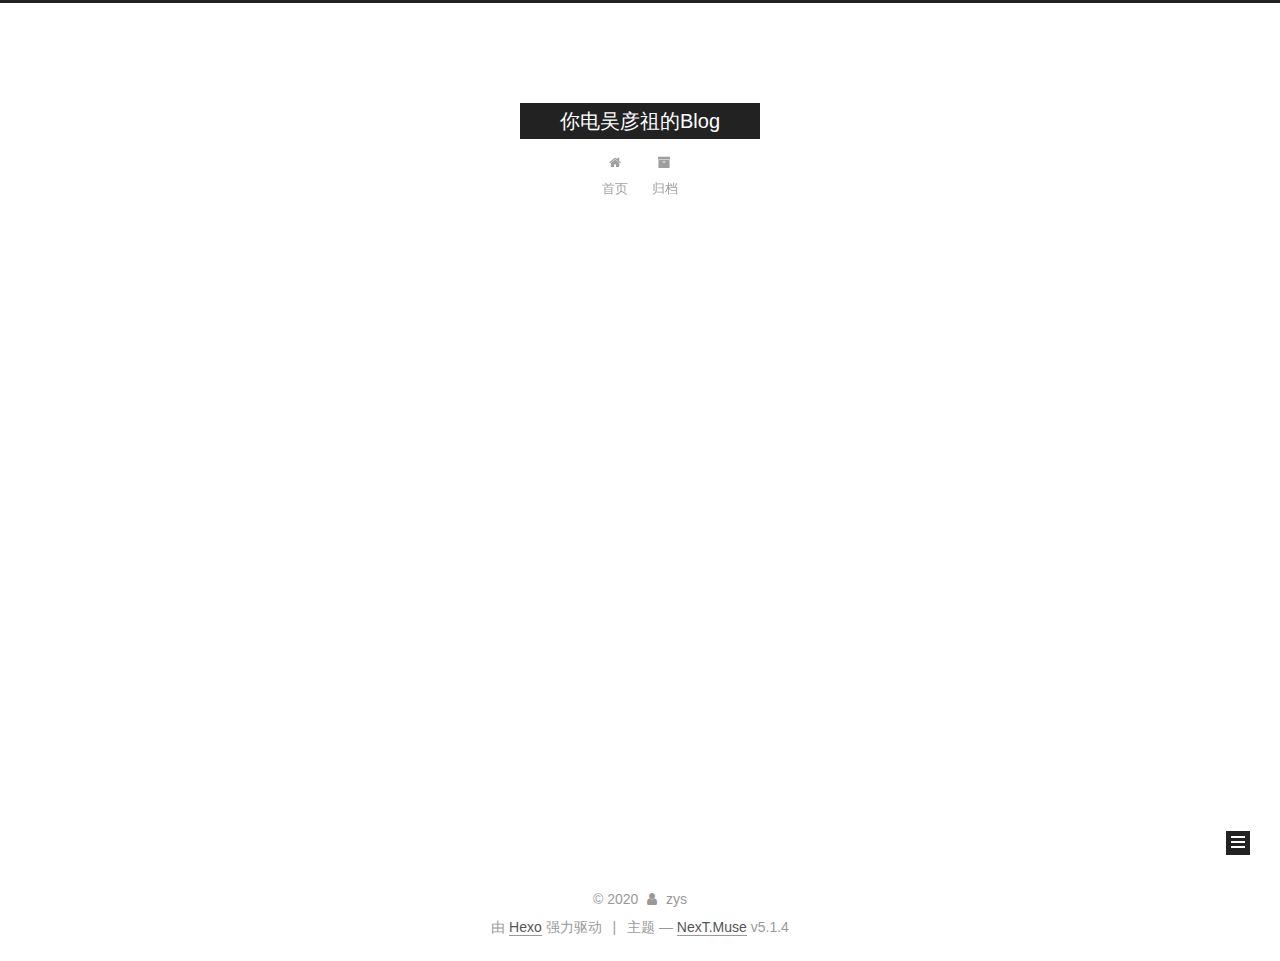
<file: index.html>
<!DOCTYPE html>



  


<html class="theme-next muse use-motion" lang="zh-Hans">
<head>
  <meta charset="UTF-8"/>
<meta http-equiv="X-UA-Compatible" content="IE=edge" />
<meta name="viewport" content="width=device-width, initial-scale=1, maximum-scale=1"/>
<meta name="theme-color" content="#222">









<meta http-equiv="Cache-Control" content="no-transform" />
<meta http-equiv="Cache-Control" content="no-siteapp" />
















  
  
  <link href="/lib/fancybox/source/jquery.fancybox.css?v=2.1.5" rel="stylesheet" type="text/css" />







<link href="/lib/font-awesome/css/font-awesome.min.css?v=4.6.2" rel="stylesheet" type="text/css" />

<link href="/css/main.css?v=5.1.4" rel="stylesheet" type="text/css" />


  <link rel="apple-touch-icon" sizes="180x180" href="/images/apple-touch-icon-next.png?v=5.1.4">


  <link rel="icon" type="image/png" sizes="32x32" href="/images/favicon-32x32-next.png?v=5.1.4">


  <link rel="icon" type="image/png" sizes="16x16" href="/images/favicon-16x16-next.png?v=5.1.4">


  <link rel="mask-icon" href="/images/logo.svg?v=5.1.4" color="#222">





  <meta name="keywords" content="Hexo, NexT" />










<meta property="og:type" content="website">
<meta property="og:title" content="你电吴彦祖的Blog">
<meta property="og:url" content="https://732632827.github.io/index.html">
<meta property="og:site_name" content="你电吴彦祖的Blog">
<meta property="article:author" content="zys">
<meta name="twitter:card" content="summary">



<script type="text/javascript" id="hexo.configurations">
  var NexT = window.NexT || {};
  var CONFIG = {
    root: '/',
    scheme: 'Muse',
    version: '5.1.4',
    sidebar: {"position":"left","display":"post","offset":12,"b2t":false,"scrollpercent":false,"onmobile":false},
    fancybox: true,
    tabs: true,
    motion: {"enable":true,"async":false,"transition":{"post_block":"fadeIn","post_header":"slideDownIn","post_body":"slideDownIn","coll_header":"slideLeftIn","sidebar":"slideUpIn"}},
    duoshuo: {
      userId: '0',
      author: '博主'
    },
    algolia: {
      applicationID: '',
      apiKey: '',
      indexName: '',
      hits: {"per_page":10},
      labels: {"input_placeholder":"Search for Posts","hits_empty":"We didn't find any results for the search: ${query}","hits_stats":"${hits} results found in ${time} ms"}
    }
  };
</script>



  <link rel="canonical" href="https://732632827.github.io/"/>





  <title>你电吴彦祖的Blog</title>
  








<meta name="generator" content="Hexo 4.2.1"></head>

<body itemscope itemtype="http://schema.org/WebPage" lang="zh-Hans">

  
  
    
  

  <div class="container sidebar-position-left 
  page-home">
    <div class="headband"></div>

    <header id="header" class="header" itemscope itemtype="http://schema.org/WPHeader">
      <div class="header-inner"><div class="site-brand-wrapper">
  <div class="site-meta ">
    

    <div class="custom-logo-site-title">
      <a href="/"  class="brand" rel="start">
        <span class="logo-line-before"><i></i></span>
        <span class="site-title">你电吴彦祖的Blog</span>
        <span class="logo-line-after"><i></i></span>
      </a>
    </div>
      
        <p class="site-subtitle"></p>
      
  </div>

  <div class="site-nav-toggle">
    <button>
      <span class="btn-bar"></span>
      <span class="btn-bar"></span>
      <span class="btn-bar"></span>
    </button>
  </div>
</div>

<nav class="site-nav">
  

  
    <ul id="menu" class="menu">
      
        
        <li class="menu-item menu-item-home">
          <a href="/%20" rel="section">
            
              <i class="menu-item-icon fa fa-fw fa-home"></i> <br />
            
            首页
          </a>
        </li>
      
        
        <li class="menu-item menu-item-archives">
          <a href="/archives/%20" rel="section">
            
              <i class="menu-item-icon fa fa-fw fa-archive"></i> <br />
            
            归档
          </a>
        </li>
      

      
    </ul>
  

  
</nav>



 </div>
    </header>

    <main id="main" class="main">
      <div class="main-inner">
        <div class="content-wrap">
          <div id="content" class="content">
            
  <section id="posts" class="posts-expand">
    
      

  

  
  
  

  <article class="post post-type-normal" itemscope itemtype="http://schema.org/Article">
  
  
  
  <div class="post-block">
    <link itemprop="mainEntityOfPage" href="https://732632827.github.io/2020/06/05/%E5%87%BA%E7%94%9F/">

    <span hidden itemprop="author" itemscope itemtype="http://schema.org/Person">
      <meta itemprop="name" content="zys">
      <meta itemprop="description" content="">
      <meta itemprop="image" content="/images/avatar.gif">
    </span>

    <span hidden itemprop="publisher" itemscope itemtype="http://schema.org/Organization">
      <meta itemprop="name" content="你电吴彦祖的Blog">
    </span>

    
      <header class="post-header">

        
        
          <h1 class="post-title" itemprop="name headline">
                
                <a class="post-title-link" href="/2020/06/05/%E5%87%BA%E7%94%9F/" itemprop="url">出生</a></h1>
        

        <div class="post-meta">
          <span class="post-time">
            
              <span class="post-meta-item-icon">
                <i class="fa fa-calendar-o"></i>
              </span>
              
                <span class="post-meta-item-text">发表于</span>
              
              <time title="创建于" itemprop="dateCreated datePublished" datetime="2020-06-05T21:53:34+08:00">
                2020-06-05
              </time>
            

            

            
          </span>

          

          
            
          

          
          

          

          

          

        </div>
      </header>
    

    
    
    
    <div class="post-body" itemprop="articleBody">

      
      

      
        
          
            <hr>
<h2 id="出生"><a href="#出生" class="headerlink" title=" 出生"></a> 出生</h2><blockquote>
<p>2020年6月5日晚新博客搭建成功。</p>
</blockquote>
<h3 id="备忘录"><a href="#备忘录" class="headerlink" title="备忘录"></a>备忘录</h3><p> 每次更新博客后需在目录732632827.github.io下执行以下命令：<br> <figure class="highlight bash"><table><tr><td class="gutter"><pre><span class="line">1</span><br></pre></td><td class="code"><pre><span class="line">$ hexo clean &amp;&amp; hexo g &amp;&amp; hexo d</span><br></pre></td></tr></table></figure></p>
<p> hexo更多用法: <a href="https://hexo.io/zh-cn/docs/" target="_blank" rel="noopener">hexo</a></p>

          
        
      
    </div>
    
    
    

    

    

    

    <footer class="post-footer">
      

      

      

      
      
        <div class="post-eof"></div>
      
    </footer>
  </div>
  
  
  
  </article>


    
  </section>

  


          </div>
          


          

        </div>
        
          
  
  <div class="sidebar-toggle">
    <div class="sidebar-toggle-line-wrap">
      <span class="sidebar-toggle-line sidebar-toggle-line-first"></span>
      <span class="sidebar-toggle-line sidebar-toggle-line-middle"></span>
      <span class="sidebar-toggle-line sidebar-toggle-line-last"></span>
    </div>
  </div>

  <aside id="sidebar" class="sidebar">
    
    <div class="sidebar-inner">

      

      

      <section class="site-overview-wrap sidebar-panel sidebar-panel-active">
        <div class="site-overview">
          <div class="site-author motion-element" itemprop="author" itemscope itemtype="http://schema.org/Person">
            
              <p class="site-author-name" itemprop="name">zys</p>
              <p class="site-description motion-element" itemprop="description"></p>
          </div>

          <nav class="site-state motion-element">

            
              <div class="site-state-item site-state-posts">
              
                <a href="/archives/%20%7C%7C%20archive">
              
                  <span class="site-state-item-count">1</span>
                  <span class="site-state-item-name">日志</span>
                </a>
              </div>
            

            

            

          </nav>

          

          

          
          

          
          

          

        </div>
      </section>

      

      

    </div>
  </aside>


        
      </div>
    </main>

    <footer id="footer" class="footer">
      <div class="footer-inner">
        <div class="copyright">&copy; <span itemprop="copyrightYear">2020</span>
  <span class="with-love">
    <i class="fa fa-user"></i>
  </span>
  <span class="author" itemprop="copyrightHolder">zys</span>

  
</div>


  <div class="powered-by">由 <a class="theme-link" target="_blank" href="https://hexo.io">Hexo</a> 强力驱动</div>



  <span class="post-meta-divider">|</span>



  <div class="theme-info">主题 &mdash; <a class="theme-link" target="_blank" href="https://github.com/iissnan/hexo-theme-next">NexT.Muse</a> v5.1.4</div>




        







        
      </div>
    </footer>

    
      <div class="back-to-top">
        <i class="fa fa-arrow-up"></i>
        
      </div>
    

    

  </div>

  

<script type="text/javascript">
  if (Object.prototype.toString.call(window.Promise) !== '[object Function]') {
    window.Promise = null;
  }
</script>









  












  
  
    <script type="text/javascript" src="/lib/jquery/index.js?v=2.1.3"></script>
  

  
  
    <script type="text/javascript" src="/lib/fastclick/lib/fastclick.min.js?v=1.0.6"></script>
  

  
  
    <script type="text/javascript" src="/lib/jquery_lazyload/jquery.lazyload.js?v=1.9.7"></script>
  

  
  
    <script type="text/javascript" src="/lib/velocity/velocity.min.js?v=1.2.1"></script>
  

  
  
    <script type="text/javascript" src="/lib/velocity/velocity.ui.min.js?v=1.2.1"></script>
  

  
  
    <script type="text/javascript" src="/lib/fancybox/source/jquery.fancybox.pack.js?v=2.1.5"></script>
  


  


  <script type="text/javascript" src="/js/src/utils.js?v=5.1.4"></script>

  <script type="text/javascript" src="/js/src/motion.js?v=5.1.4"></script>



  
  

  

  


  <script type="text/javascript" src="/js/src/bootstrap.js?v=5.1.4"></script>



  


  




	





  





  












  





  

  

  

  
  

  

  

  

</body>
</html>
</file>
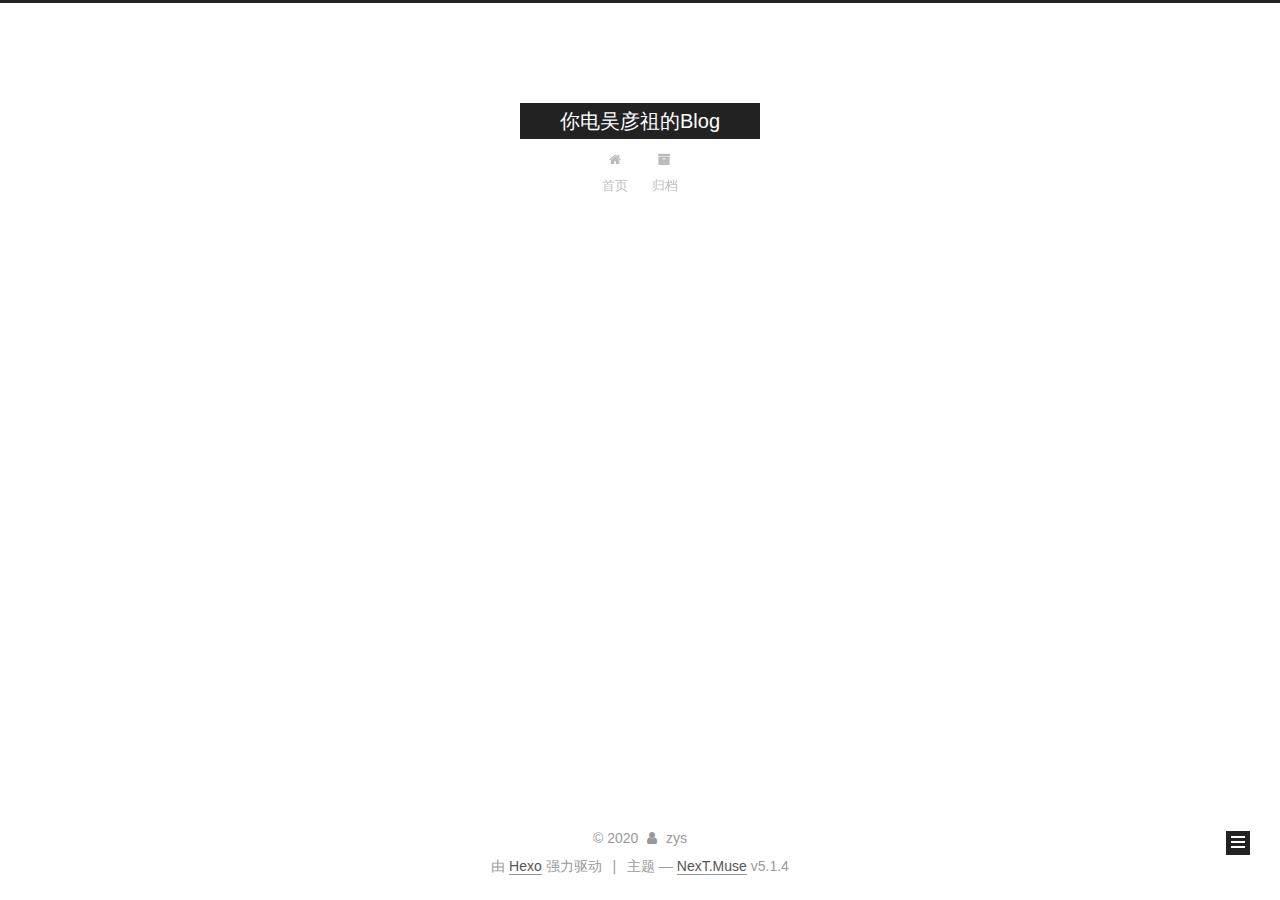
<file: archives/index.html>
<!DOCTYPE html>



  


<html class="theme-next muse use-motion" lang="zh-Hans">
<head>
  <meta charset="UTF-8"/>
<meta http-equiv="X-UA-Compatible" content="IE=edge" />
<meta name="viewport" content="width=device-width, initial-scale=1, maximum-scale=1"/>
<meta name="theme-color" content="#222">









<meta http-equiv="Cache-Control" content="no-transform" />
<meta http-equiv="Cache-Control" content="no-siteapp" />
















  
  
  <link href="/lib/fancybox/source/jquery.fancybox.css?v=2.1.5" rel="stylesheet" type="text/css" />







<link href="/lib/font-awesome/css/font-awesome.min.css?v=4.6.2" rel="stylesheet" type="text/css" />

<link href="/css/main.css?v=5.1.4" rel="stylesheet" type="text/css" />


  <link rel="apple-touch-icon" sizes="180x180" href="/images/apple-touch-icon-next.png?v=5.1.4">


  <link rel="icon" type="image/png" sizes="32x32" href="/images/favicon-32x32-next.png?v=5.1.4">


  <link rel="icon" type="image/png" sizes="16x16" href="/images/favicon-16x16-next.png?v=5.1.4">


  <link rel="mask-icon" href="/images/logo.svg?v=5.1.4" color="#222">





  <meta name="keywords" content="Hexo, NexT" />










<meta property="og:type" content="website">
<meta property="og:title" content="你电吴彦祖的Blog">
<meta property="og:url" content="https://732632827.github.io/archives/index.html">
<meta property="og:site_name" content="你电吴彦祖的Blog">
<meta property="article:author" content="zys">
<meta name="twitter:card" content="summary">



<script type="text/javascript" id="hexo.configurations">
  var NexT = window.NexT || {};
  var CONFIG = {
    root: '/',
    scheme: 'Muse',
    version: '5.1.4',
    sidebar: {"position":"left","display":"post","offset":12,"b2t":false,"scrollpercent":false,"onmobile":false},
    fancybox: true,
    tabs: true,
    motion: {"enable":true,"async":false,"transition":{"post_block":"fadeIn","post_header":"slideDownIn","post_body":"slideDownIn","coll_header":"slideLeftIn","sidebar":"slideUpIn"}},
    duoshuo: {
      userId: '0',
      author: '博主'
    },
    algolia: {
      applicationID: '',
      apiKey: '',
      indexName: '',
      hits: {"per_page":10},
      labels: {"input_placeholder":"Search for Posts","hits_empty":"We didn't find any results for the search: ${query}","hits_stats":"${hits} results found in ${time} ms"}
    }
  };
</script>



  <link rel="canonical" href="https://732632827.github.io/archives/"/>





  <title>归档 | 你电吴彦祖的Blog</title>
  








<meta name="generator" content="Hexo 4.2.1"></head>

<body itemscope itemtype="http://schema.org/WebPage" lang="zh-Hans">

  
  
    
  

  <div class="container sidebar-position-left page-archive">
    <div class="headband"></div>

    <header id="header" class="header" itemscope itemtype="http://schema.org/WPHeader">
      <div class="header-inner"><div class="site-brand-wrapper">
  <div class="site-meta ">
    

    <div class="custom-logo-site-title">
      <a href="/"  class="brand" rel="start">
        <span class="logo-line-before"><i></i></span>
        <span class="site-title">你电吴彦祖的Blog</span>
        <span class="logo-line-after"><i></i></span>
      </a>
    </div>
      
        <p class="site-subtitle"></p>
      
  </div>

  <div class="site-nav-toggle">
    <button>
      <span class="btn-bar"></span>
      <span class="btn-bar"></span>
      <span class="btn-bar"></span>
    </button>
  </div>
</div>

<nav class="site-nav">
  

  
    <ul id="menu" class="menu">
      
        
        <li class="menu-item menu-item-home">
          <a href="/%20" rel="section">
            
              <i class="menu-item-icon fa fa-fw fa-home"></i> <br />
            
            首页
          </a>
        </li>
      
        
        <li class="menu-item menu-item-archives">
          <a href="/archives/%20" rel="section">
            
              <i class="menu-item-icon fa fa-fw fa-archive"></i> <br />
            
            归档
          </a>
        </li>
      

      
    </ul>
  

  
</nav>



 </div>
    </header>

    <main id="main" class="main">
      <div class="main-inner">
        <div class="content-wrap">
          <div id="content" class="content">
            

  
  
  
  <div class="post-block archive">
    <div id="posts" class="posts-collapse">
      <span class="archive-move-on"></span>

      <span class="archive-page-counter">
        
        
        
          
        
        嗯..! 目前共计 2 篇日志。 继续努力。
      </span>

      

        
        
        

        
          
          <div class="collection-title">
            <h1 class="archive-year" id="archive-year-2020">2020</h1>
          </div>
        
        

        

  <article class="post post-type-normal" itemscope itemtype="http://schema.org/Article">
    <header class="post-header">

      <h2 class="post-title">
        
            <a class="post-title-link" href="/2020/06/11/%E3%80%8A%E7%A5%9E%E7%BB%8F%E7%BD%91%E7%BB%9C%E4%B8%8E%E6%B7%B1%E5%BA%A6%E5%AD%A6%E4%B9%A0%E3%80%8B-%E5%89%8D%E9%A6%88%E7%A5%9E%E7%BB%8F%E7%BD%91%E7%BB%9C/" itemprop="url">
              
                <span itemprop="name">《神经网络与深度学习》-前馈神经网络</span>
              
            </a>
        
      </h2>

      <div class="post-meta">
        <time class="post-time" itemprop="dateCreated"
              datetime="2020-06-11T23:24:28+08:00"
              content="2020-06-11" >
          06-11
        </time>
      </div>

    </header>
  </article>



      

        
        
        

        
        

        

  <article class="post post-type-normal" itemscope itemtype="http://schema.org/Article">
    <header class="post-header">

      <h2 class="post-title">
        
            <a class="post-title-link" href="/2020/06/05/%E5%87%BA%E7%94%9F/" itemprop="url">
              
                <span itemprop="name">出生</span>
              
            </a>
        
      </h2>

      <div class="post-meta">
        <time class="post-time" itemprop="dateCreated"
              datetime="2020-06-05T21:53:34+08:00"
              content="2020-06-05" >
          06-05
        </time>
      </div>

    </header>
  </article>



      

    </div>
  </div>
  
  
  

  



          </div>
          


          

        </div>
        
          
  
  <div class="sidebar-toggle">
    <div class="sidebar-toggle-line-wrap">
      <span class="sidebar-toggle-line sidebar-toggle-line-first"></span>
      <span class="sidebar-toggle-line sidebar-toggle-line-middle"></span>
      <span class="sidebar-toggle-line sidebar-toggle-line-last"></span>
    </div>
  </div>

  <aside id="sidebar" class="sidebar">
    
    <div class="sidebar-inner">

      

      

      <section class="site-overview-wrap sidebar-panel sidebar-panel-active">
        <div class="site-overview">
          <div class="site-author motion-element" itemprop="author" itemscope itemtype="http://schema.org/Person">
            
              <p class="site-author-name" itemprop="name">zys</p>
              <p class="site-description motion-element" itemprop="description"></p>
          </div>

          <nav class="site-state motion-element">

            
              <div class="site-state-item site-state-posts">
              
                <a href="/archives/%20%7C%7C%20archive">
              
                  <span class="site-state-item-count">2</span>
                  <span class="site-state-item-name">日志</span>
                </a>
              </div>
            

            

            

          </nav>

          

          

          
          

          
          

          

        </div>
      </section>

      

      

    </div>
  </aside>


        
      </div>
    </main>

    <footer id="footer" class="footer">
      <div class="footer-inner">
        <div class="copyright">&copy; <span itemprop="copyrightYear">2020</span>
  <span class="with-love">
    <i class="fa fa-user"></i>
  </span>
  <span class="author" itemprop="copyrightHolder">zys</span>

  
</div>


  <div class="powered-by">由 <a class="theme-link" target="_blank" href="https://hexo.io">Hexo</a> 强力驱动</div>



  <span class="post-meta-divider">|</span>



  <div class="theme-info">主题 &mdash; <a class="theme-link" target="_blank" href="https://github.com/iissnan/hexo-theme-next">NexT.Muse</a> v5.1.4</div>




        







        
      </div>
    </footer>

    
      <div class="back-to-top">
        <i class="fa fa-arrow-up"></i>
        
      </div>
    

    

  </div>

  

<script type="text/javascript">
  if (Object.prototype.toString.call(window.Promise) !== '[object Function]') {
    window.Promise = null;
  }
</script>









  












  
  
    <script type="text/javascript" src="/lib/jquery/index.js?v=2.1.3"></script>
  

  
  
    <script type="text/javascript" src="/lib/fastclick/lib/fastclick.min.js?v=1.0.6"></script>
  

  
  
    <script type="text/javascript" src="/lib/jquery_lazyload/jquery.lazyload.js?v=1.9.7"></script>
  

  
  
    <script type="text/javascript" src="/lib/velocity/velocity.min.js?v=1.2.1"></script>
  

  
  
    <script type="text/javascript" src="/lib/velocity/velocity.ui.min.js?v=1.2.1"></script>
  

  
  
    <script type="text/javascript" src="/lib/fancybox/source/jquery.fancybox.pack.js?v=2.1.5"></script>
  


  


  <script type="text/javascript" src="/js/src/utils.js?v=5.1.4"></script>

  <script type="text/javascript" src="/js/src/motion.js?v=5.1.4"></script>



  
  

  

  


  <script type="text/javascript" src="/js/src/bootstrap.js?v=5.1.4"></script>



  


  




	





  





  












  





  

  

  

  
  

  

  

  

</body>
</html>
</file>
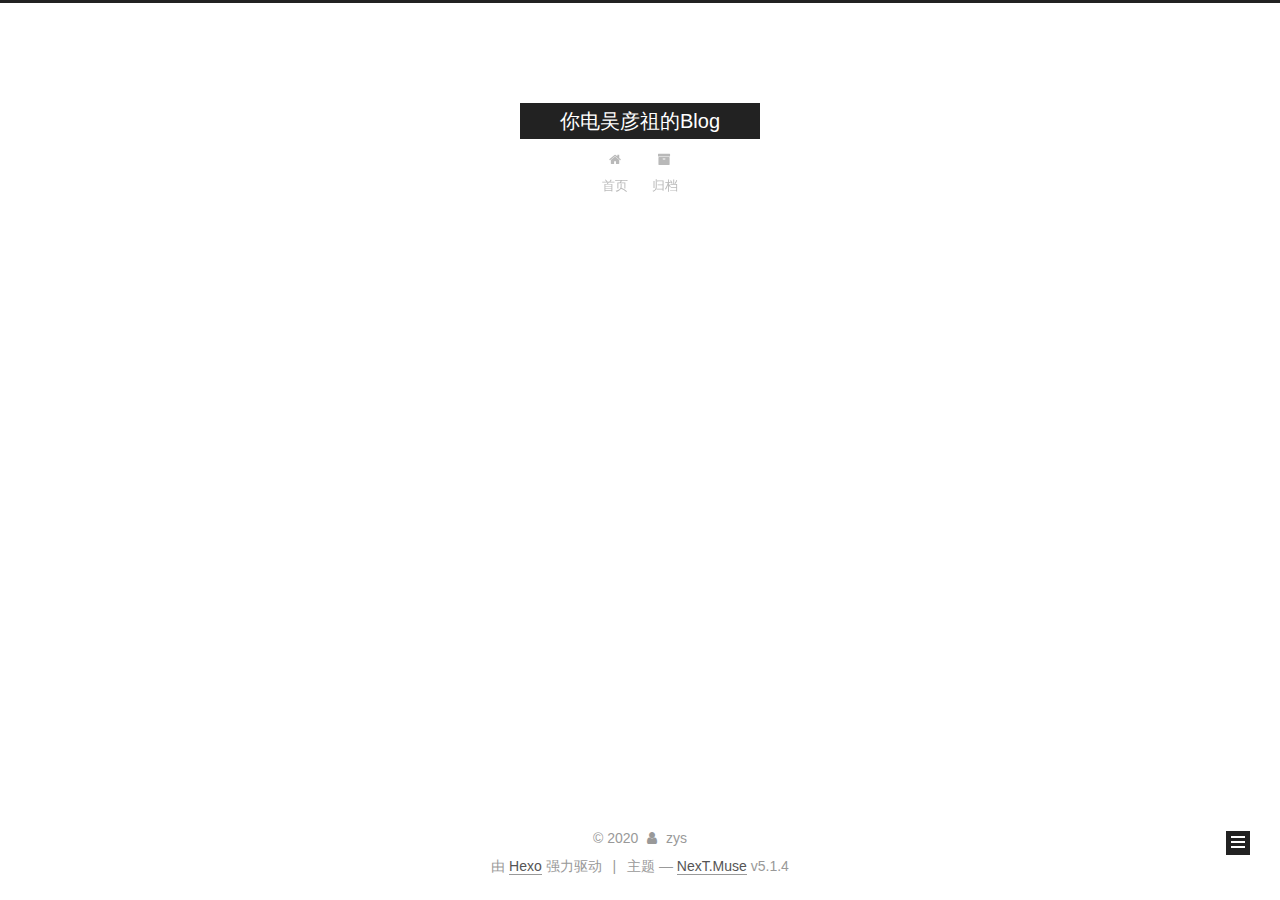
<file: archives/2020/index.html>
<!DOCTYPE html>



  


<html class="theme-next muse use-motion" lang="zh-Hans">
<head>
  <meta charset="UTF-8"/>
<meta http-equiv="X-UA-Compatible" content="IE=edge" />
<meta name="viewport" content="width=device-width, initial-scale=1, maximum-scale=1"/>
<meta name="theme-color" content="#222">









<meta http-equiv="Cache-Control" content="no-transform" />
<meta http-equiv="Cache-Control" content="no-siteapp" />
















  
  
  <link href="/lib/fancybox/source/jquery.fancybox.css?v=2.1.5" rel="stylesheet" type="text/css" />







<link href="/lib/font-awesome/css/font-awesome.min.css?v=4.6.2" rel="stylesheet" type="text/css" />

<link href="/css/main.css?v=5.1.4" rel="stylesheet" type="text/css" />


  <link rel="apple-touch-icon" sizes="180x180" href="/images/apple-touch-icon-next.png?v=5.1.4">


  <link rel="icon" type="image/png" sizes="32x32" href="/images/favicon-32x32-next.png?v=5.1.4">


  <link rel="icon" type="image/png" sizes="16x16" href="/images/favicon-16x16-next.png?v=5.1.4">


  <link rel="mask-icon" href="/images/logo.svg?v=5.1.4" color="#222">





  <meta name="keywords" content="Hexo, NexT" />










<meta property="og:type" content="website">
<meta property="og:title" content="你电吴彦祖的Blog">
<meta property="og:url" content="https://732632827.github.io/archives/2020/index.html">
<meta property="og:site_name" content="你电吴彦祖的Blog">
<meta property="article:author" content="zys">
<meta name="twitter:card" content="summary">



<script type="text/javascript" id="hexo.configurations">
  var NexT = window.NexT || {};
  var CONFIG = {
    root: '/',
    scheme: 'Muse',
    version: '5.1.4',
    sidebar: {"position":"left","display":"post","offset":12,"b2t":false,"scrollpercent":false,"onmobile":false},
    fancybox: true,
    tabs: true,
    motion: {"enable":true,"async":false,"transition":{"post_block":"fadeIn","post_header":"slideDownIn","post_body":"slideDownIn","coll_header":"slideLeftIn","sidebar":"slideUpIn"}},
    duoshuo: {
      userId: '0',
      author: '博主'
    },
    algolia: {
      applicationID: '',
      apiKey: '',
      indexName: '',
      hits: {"per_page":10},
      labels: {"input_placeholder":"Search for Posts","hits_empty":"We didn't find any results for the search: ${query}","hits_stats":"${hits} results found in ${time} ms"}
    }
  };
</script>



  <link rel="canonical" href="https://732632827.github.io/archives/2020/"/>





  <title>归档 | 你电吴彦祖的Blog</title>
  








<meta name="generator" content="Hexo 4.2.1"></head>

<body itemscope itemtype="http://schema.org/WebPage" lang="zh-Hans">

  
  
    
  

  <div class="container sidebar-position-left page-archive">
    <div class="headband"></div>

    <header id="header" class="header" itemscope itemtype="http://schema.org/WPHeader">
      <div class="header-inner"><div class="site-brand-wrapper">
  <div class="site-meta ">
    

    <div class="custom-logo-site-title">
      <a href="/"  class="brand" rel="start">
        <span class="logo-line-before"><i></i></span>
        <span class="site-title">你电吴彦祖的Blog</span>
        <span class="logo-line-after"><i></i></span>
      </a>
    </div>
      
        <p class="site-subtitle"></p>
      
  </div>

  <div class="site-nav-toggle">
    <button>
      <span class="btn-bar"></span>
      <span class="btn-bar"></span>
      <span class="btn-bar"></span>
    </button>
  </div>
</div>

<nav class="site-nav">
  

  
    <ul id="menu" class="menu">
      
        
        <li class="menu-item menu-item-home">
          <a href="/%20" rel="section">
            
              <i class="menu-item-icon fa fa-fw fa-home"></i> <br />
            
            首页
          </a>
        </li>
      
        
        <li class="menu-item menu-item-archives">
          <a href="/archives/%20" rel="section">
            
              <i class="menu-item-icon fa fa-fw fa-archive"></i> <br />
            
            归档
          </a>
        </li>
      

      
    </ul>
  

  
</nav>



 </div>
    </header>

    <main id="main" class="main">
      <div class="main-inner">
        <div class="content-wrap">
          <div id="content" class="content">
            

  
  
  
  <div class="post-block archive">
    <div id="posts" class="posts-collapse">
      <span class="archive-move-on"></span>

      <span class="archive-page-counter">
        
        
        
          
        
        嗯..! 目前共计 2 篇日志。 继续努力。
      </span>

      

        
        
        

        
          
          <div class="collection-title">
            <h1 class="archive-year" id="archive-year-2020">2020</h1>
          </div>
        
        

        

  <article class="post post-type-normal" itemscope itemtype="http://schema.org/Article">
    <header class="post-header">

      <h2 class="post-title">
        
            <a class="post-title-link" href="/2020/06/11/%E3%80%8A%E7%A5%9E%E7%BB%8F%E7%BD%91%E7%BB%9C%E4%B8%8E%E6%B7%B1%E5%BA%A6%E5%AD%A6%E4%B9%A0%E3%80%8B-%E5%89%8D%E9%A6%88%E7%A5%9E%E7%BB%8F%E7%BD%91%E7%BB%9C/" itemprop="url">
              
                <span itemprop="name">《神经网络与深度学习》-前馈神经网络</span>
              
            </a>
        
      </h2>

      <div class="post-meta">
        <time class="post-time" itemprop="dateCreated"
              datetime="2020-06-11T23:24:28+08:00"
              content="2020-06-11" >
          06-11
        </time>
      </div>

    </header>
  </article>



      

        
        
        

        
        

        

  <article class="post post-type-normal" itemscope itemtype="http://schema.org/Article">
    <header class="post-header">

      <h2 class="post-title">
        
            <a class="post-title-link" href="/2020/06/05/%E5%87%BA%E7%94%9F/" itemprop="url">
              
                <span itemprop="name">出生</span>
              
            </a>
        
      </h2>

      <div class="post-meta">
        <time class="post-time" itemprop="dateCreated"
              datetime="2020-06-05T21:53:34+08:00"
              content="2020-06-05" >
          06-05
        </time>
      </div>

    </header>
  </article>



      

    </div>
  </div>
  
  
  

  



          </div>
          


          

        </div>
        
          
  
  <div class="sidebar-toggle">
    <div class="sidebar-toggle-line-wrap">
      <span class="sidebar-toggle-line sidebar-toggle-line-first"></span>
      <span class="sidebar-toggle-line sidebar-toggle-line-middle"></span>
      <span class="sidebar-toggle-line sidebar-toggle-line-last"></span>
    </div>
  </div>

  <aside id="sidebar" class="sidebar">
    
    <div class="sidebar-inner">

      

      

      <section class="site-overview-wrap sidebar-panel sidebar-panel-active">
        <div class="site-overview">
          <div class="site-author motion-element" itemprop="author" itemscope itemtype="http://schema.org/Person">
            
              <p class="site-author-name" itemprop="name">zys</p>
              <p class="site-description motion-element" itemprop="description"></p>
          </div>

          <nav class="site-state motion-element">

            
              <div class="site-state-item site-state-posts">
              
                <a href="/archives/%20%7C%7C%20archive">
              
                  <span class="site-state-item-count">2</span>
                  <span class="site-state-item-name">日志</span>
                </a>
              </div>
            

            

            

          </nav>

          

          

          
          

          
          

          

        </div>
      </section>

      

      

    </div>
  </aside>


        
      </div>
    </main>

    <footer id="footer" class="footer">
      <div class="footer-inner">
        <div class="copyright">&copy; <span itemprop="copyrightYear">2020</span>
  <span class="with-love">
    <i class="fa fa-user"></i>
  </span>
  <span class="author" itemprop="copyrightHolder">zys</span>

  
</div>


  <div class="powered-by">由 <a class="theme-link" target="_blank" href="https://hexo.io">Hexo</a> 强力驱动</div>



  <span class="post-meta-divider">|</span>



  <div class="theme-info">主题 &mdash; <a class="theme-link" target="_blank" href="https://github.com/iissnan/hexo-theme-next">NexT.Muse</a> v5.1.4</div>




        







        
      </div>
    </footer>

    
      <div class="back-to-top">
        <i class="fa fa-arrow-up"></i>
        
      </div>
    

    

  </div>

  

<script type="text/javascript">
  if (Object.prototype.toString.call(window.Promise) !== '[object Function]') {
    window.Promise = null;
  }
</script>









  












  
  
    <script type="text/javascript" src="/lib/jquery/index.js?v=2.1.3"></script>
  

  
  
    <script type="text/javascript" src="/lib/fastclick/lib/fastclick.min.js?v=1.0.6"></script>
  

  
  
    <script type="text/javascript" src="/lib/jquery_lazyload/jquery.lazyload.js?v=1.9.7"></script>
  

  
  
    <script type="text/javascript" src="/lib/velocity/velocity.min.js?v=1.2.1"></script>
  

  
  
    <script type="text/javascript" src="/lib/velocity/velocity.ui.min.js?v=1.2.1"></script>
  

  
  
    <script type="text/javascript" src="/lib/fancybox/source/jquery.fancybox.pack.js?v=2.1.5"></script>
  


  


  <script type="text/javascript" src="/js/src/utils.js?v=5.1.4"></script>

  <script type="text/javascript" src="/js/src/motion.js?v=5.1.4"></script>



  
  

  

  


  <script type="text/javascript" src="/js/src/bootstrap.js?v=5.1.4"></script>



  


  




	





  





  












  





  

  

  

  
  

  

  

  

</body>
</html>
</file>
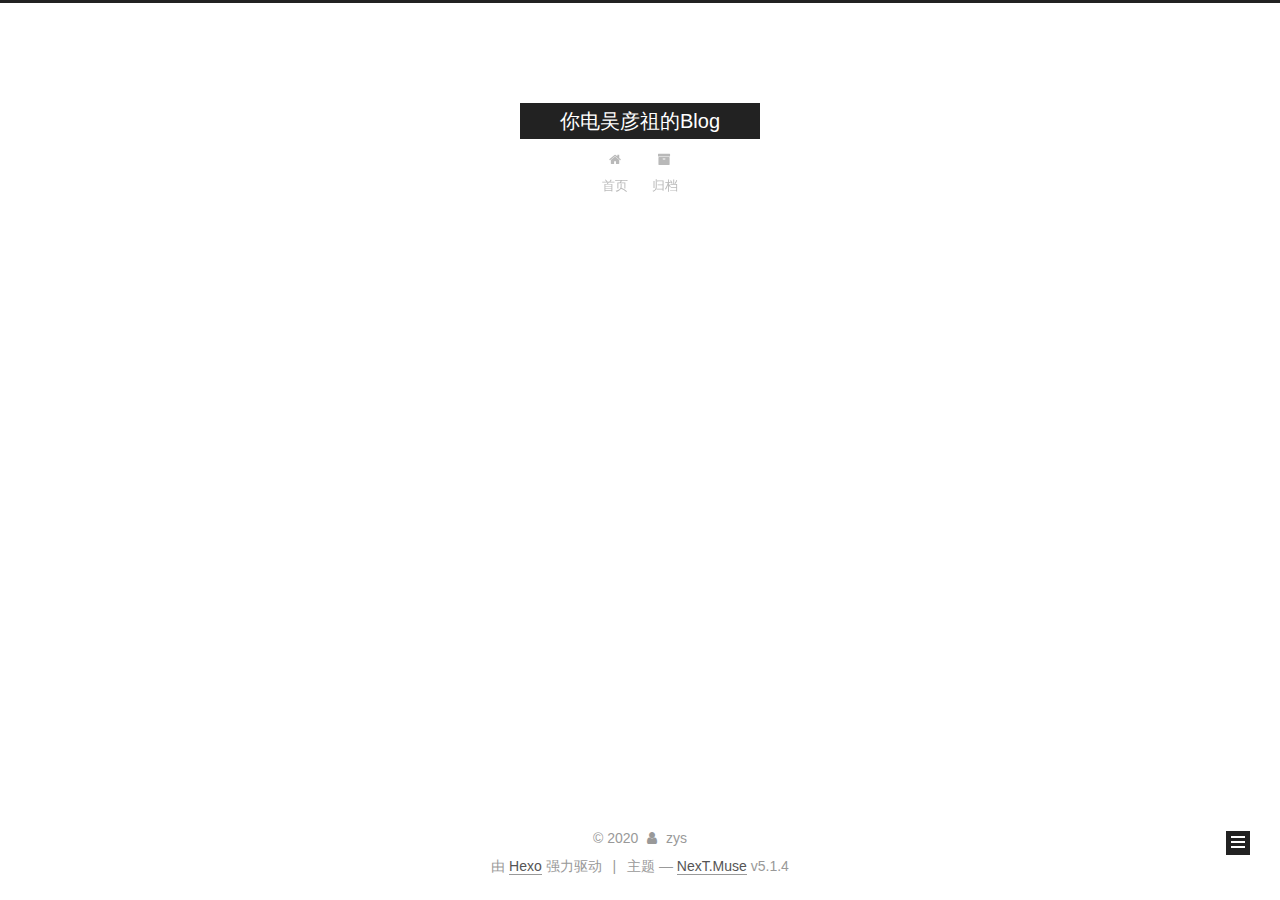
<file: archives/2020/06/index.html>
<!DOCTYPE html>



  


<html class="theme-next muse use-motion" lang="zh-Hans">
<head>
  <meta charset="UTF-8"/>
<meta http-equiv="X-UA-Compatible" content="IE=edge" />
<meta name="viewport" content="width=device-width, initial-scale=1, maximum-scale=1"/>
<meta name="theme-color" content="#222">









<meta http-equiv="Cache-Control" content="no-transform" />
<meta http-equiv="Cache-Control" content="no-siteapp" />
















  
  
  <link href="/lib/fancybox/source/jquery.fancybox.css?v=2.1.5" rel="stylesheet" type="text/css" />







<link href="/lib/font-awesome/css/font-awesome.min.css?v=4.6.2" rel="stylesheet" type="text/css" />

<link href="/css/main.css?v=5.1.4" rel="stylesheet" type="text/css" />


  <link rel="apple-touch-icon" sizes="180x180" href="/images/apple-touch-icon-next.png?v=5.1.4">


  <link rel="icon" type="image/png" sizes="32x32" href="/images/favicon-32x32-next.png?v=5.1.4">


  <link rel="icon" type="image/png" sizes="16x16" href="/images/favicon-16x16-next.png?v=5.1.4">


  <link rel="mask-icon" href="/images/logo.svg?v=5.1.4" color="#222">





  <meta name="keywords" content="Hexo, NexT" />










<meta property="og:type" content="website">
<meta property="og:title" content="你电吴彦祖的Blog">
<meta property="og:url" content="https://732632827.github.io/archives/2020/06/index.html">
<meta property="og:site_name" content="你电吴彦祖的Blog">
<meta property="article:author" content="zys">
<meta name="twitter:card" content="summary">



<script type="text/javascript" id="hexo.configurations">
  var NexT = window.NexT || {};
  var CONFIG = {
    root: '/',
    scheme: 'Muse',
    version: '5.1.4',
    sidebar: {"position":"left","display":"post","offset":12,"b2t":false,"scrollpercent":false,"onmobile":false},
    fancybox: true,
    tabs: true,
    motion: {"enable":true,"async":false,"transition":{"post_block":"fadeIn","post_header":"slideDownIn","post_body":"slideDownIn","coll_header":"slideLeftIn","sidebar":"slideUpIn"}},
    duoshuo: {
      userId: '0',
      author: '博主'
    },
    algolia: {
      applicationID: '',
      apiKey: '',
      indexName: '',
      hits: {"per_page":10},
      labels: {"input_placeholder":"Search for Posts","hits_empty":"We didn't find any results for the search: ${query}","hits_stats":"${hits} results found in ${time} ms"}
    }
  };
</script>



  <link rel="canonical" href="https://732632827.github.io/archives/2020/06/"/>





  <title>归档 | 你电吴彦祖的Blog</title>
  








<meta name="generator" content="Hexo 4.2.1"></head>

<body itemscope itemtype="http://schema.org/WebPage" lang="zh-Hans">

  
  
    
  

  <div class="container sidebar-position-left page-archive">
    <div class="headband"></div>

    <header id="header" class="header" itemscope itemtype="http://schema.org/WPHeader">
      <div class="header-inner"><div class="site-brand-wrapper">
  <div class="site-meta ">
    

    <div class="custom-logo-site-title">
      <a href="/"  class="brand" rel="start">
        <span class="logo-line-before"><i></i></span>
        <span class="site-title">你电吴彦祖的Blog</span>
        <span class="logo-line-after"><i></i></span>
      </a>
    </div>
      
        <p class="site-subtitle"></p>
      
  </div>

  <div class="site-nav-toggle">
    <button>
      <span class="btn-bar"></span>
      <span class="btn-bar"></span>
      <span class="btn-bar"></span>
    </button>
  </div>
</div>

<nav class="site-nav">
  

  
    <ul id="menu" class="menu">
      
        
        <li class="menu-item menu-item-home">
          <a href="/%20" rel="section">
            
              <i class="menu-item-icon fa fa-fw fa-home"></i> <br />
            
            首页
          </a>
        </li>
      
        
        <li class="menu-item menu-item-archives">
          <a href="/archives/%20" rel="section">
            
              <i class="menu-item-icon fa fa-fw fa-archive"></i> <br />
            
            归档
          </a>
        </li>
      

      
    </ul>
  

  
</nav>



 </div>
    </header>

    <main id="main" class="main">
      <div class="main-inner">
        <div class="content-wrap">
          <div id="content" class="content">
            

  
  
  
  <div class="post-block archive">
    <div id="posts" class="posts-collapse">
      <span class="archive-move-on"></span>

      <span class="archive-page-counter">
        
        
        
          
        
        嗯..! 目前共计 2 篇日志。 继续努力。
      </span>

      

        
        
        

        
          
          <div class="collection-title">
            <h1 class="archive-year" id="archive-year-2020">2020</h1>
          </div>
        
        

        

  <article class="post post-type-normal" itemscope itemtype="http://schema.org/Article">
    <header class="post-header">

      <h2 class="post-title">
        
            <a class="post-title-link" href="/2020/06/11/%E3%80%8A%E7%A5%9E%E7%BB%8F%E7%BD%91%E7%BB%9C%E4%B8%8E%E6%B7%B1%E5%BA%A6%E5%AD%A6%E4%B9%A0%E3%80%8B-%E5%89%8D%E9%A6%88%E7%A5%9E%E7%BB%8F%E7%BD%91%E7%BB%9C/" itemprop="url">
              
                <span itemprop="name">《神经网络与深度学习》-前馈神经网络</span>
              
            </a>
        
      </h2>

      <div class="post-meta">
        <time class="post-time" itemprop="dateCreated"
              datetime="2020-06-11T23:24:28+08:00"
              content="2020-06-11" >
          06-11
        </time>
      </div>

    </header>
  </article>



      

        
        
        

        
        

        

  <article class="post post-type-normal" itemscope itemtype="http://schema.org/Article">
    <header class="post-header">

      <h2 class="post-title">
        
            <a class="post-title-link" href="/2020/06/05/%E5%87%BA%E7%94%9F/" itemprop="url">
              
                <span itemprop="name">出生</span>
              
            </a>
        
      </h2>

      <div class="post-meta">
        <time class="post-time" itemprop="dateCreated"
              datetime="2020-06-05T21:53:34+08:00"
              content="2020-06-05" >
          06-05
        </time>
      </div>

    </header>
  </article>



      

    </div>
  </div>
  
  
  

  



          </div>
          


          

        </div>
        
          
  
  <div class="sidebar-toggle">
    <div class="sidebar-toggle-line-wrap">
      <span class="sidebar-toggle-line sidebar-toggle-line-first"></span>
      <span class="sidebar-toggle-line sidebar-toggle-line-middle"></span>
      <span class="sidebar-toggle-line sidebar-toggle-line-last"></span>
    </div>
  </div>

  <aside id="sidebar" class="sidebar">
    
    <div class="sidebar-inner">

      

      

      <section class="site-overview-wrap sidebar-panel sidebar-panel-active">
        <div class="site-overview">
          <div class="site-author motion-element" itemprop="author" itemscope itemtype="http://schema.org/Person">
            
              <p class="site-author-name" itemprop="name">zys</p>
              <p class="site-description motion-element" itemprop="description"></p>
          </div>

          <nav class="site-state motion-element">

            
              <div class="site-state-item site-state-posts">
              
                <a href="/archives/%20%7C%7C%20archive">
              
                  <span class="site-state-item-count">2</span>
                  <span class="site-state-item-name">日志</span>
                </a>
              </div>
            

            

            

          </nav>

          

          

          
          

          
          

          

        </div>
      </section>

      

      

    </div>
  </aside>


        
      </div>
    </main>

    <footer id="footer" class="footer">
      <div class="footer-inner">
        <div class="copyright">&copy; <span itemprop="copyrightYear">2020</span>
  <span class="with-love">
    <i class="fa fa-user"></i>
  </span>
  <span class="author" itemprop="copyrightHolder">zys</span>

  
</div>


  <div class="powered-by">由 <a class="theme-link" target="_blank" href="https://hexo.io">Hexo</a> 强力驱动</div>



  <span class="post-meta-divider">|</span>



  <div class="theme-info">主题 &mdash; <a class="theme-link" target="_blank" href="https://github.com/iissnan/hexo-theme-next">NexT.Muse</a> v5.1.4</div>




        







        
      </div>
    </footer>

    
      <div class="back-to-top">
        <i class="fa fa-arrow-up"></i>
        
      </div>
    

    

  </div>

  

<script type="text/javascript">
  if (Object.prototype.toString.call(window.Promise) !== '[object Function]') {
    window.Promise = null;
  }
</script>









  












  
  
    <script type="text/javascript" src="/lib/jquery/index.js?v=2.1.3"></script>
  

  
  
    <script type="text/javascript" src="/lib/fastclick/lib/fastclick.min.js?v=1.0.6"></script>
  

  
  
    <script type="text/javascript" src="/lib/jquery_lazyload/jquery.lazyload.js?v=1.9.7"></script>
  

  
  
    <script type="text/javascript" src="/lib/velocity/velocity.min.js?v=1.2.1"></script>
  

  
  
    <script type="text/javascript" src="/lib/velocity/velocity.ui.min.js?v=1.2.1"></script>
  

  
  
    <script type="text/javascript" src="/lib/fancybox/source/jquery.fancybox.pack.js?v=2.1.5"></script>
  


  


  <script type="text/javascript" src="/js/src/utils.js?v=5.1.4"></script>

  <script type="text/javascript" src="/js/src/motion.js?v=5.1.4"></script>



  
  

  

  


  <script type="text/javascript" src="/js/src/bootstrap.js?v=5.1.4"></script>



  


  




	





  





  












  





  

  

  

  
  

  

  

  

</body>
</html>
</file>
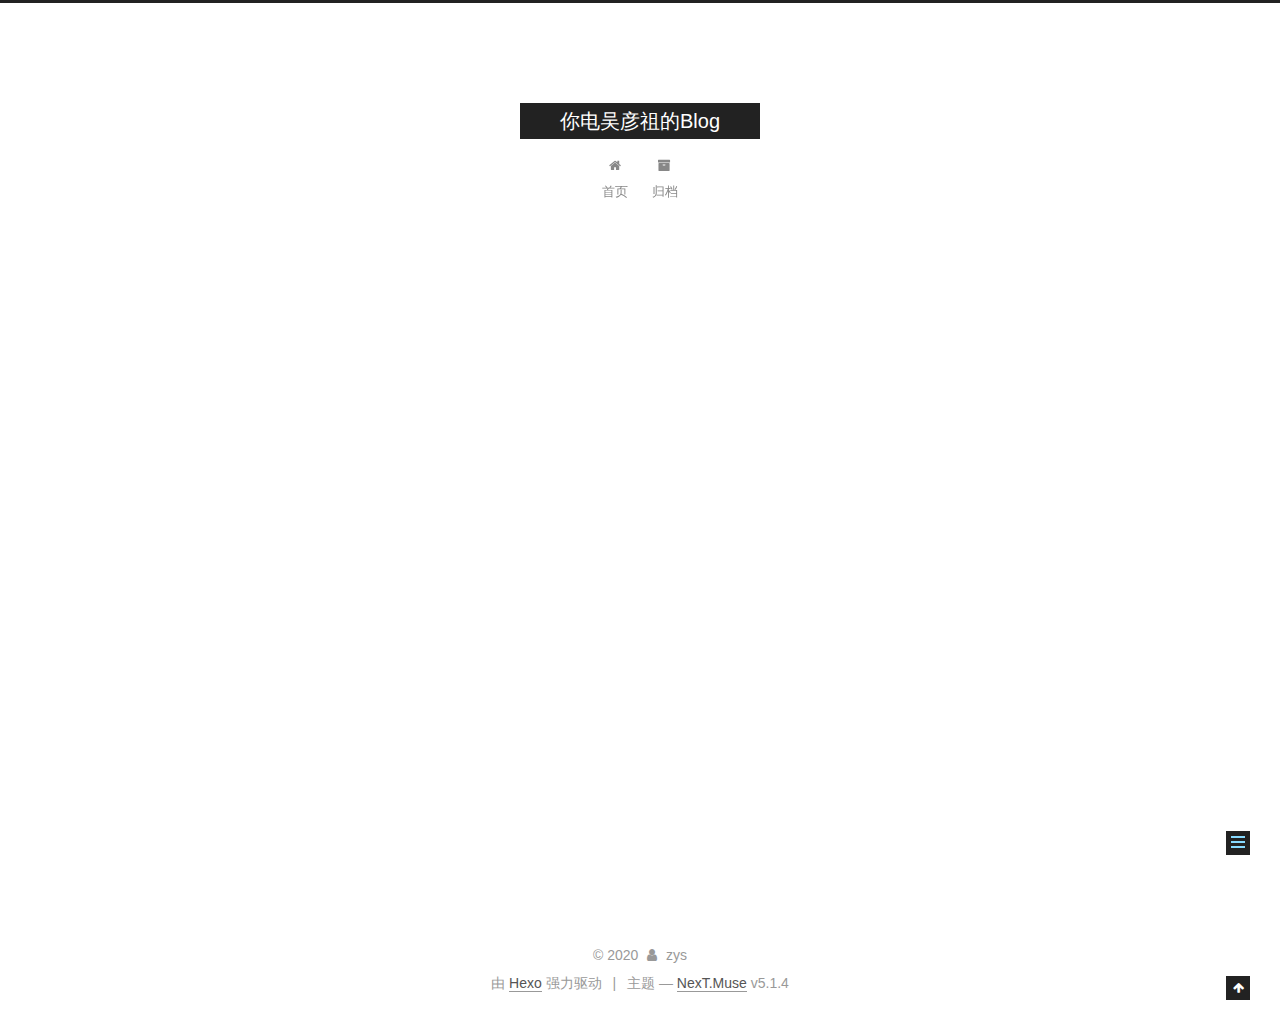
<file: 2020/06/05/出生/index.html>
<!DOCTYPE html>



  


<html class="theme-next muse use-motion" lang="zh-Hans">
<head>
  <meta charset="UTF-8"/>
<meta http-equiv="X-UA-Compatible" content="IE=edge" />
<meta name="viewport" content="width=device-width, initial-scale=1, maximum-scale=1"/>
<meta name="theme-color" content="#222">









<meta http-equiv="Cache-Control" content="no-transform" />
<meta http-equiv="Cache-Control" content="no-siteapp" />
















  
  
  <link href="/lib/fancybox/source/jquery.fancybox.css?v=2.1.5" rel="stylesheet" type="text/css" />







<link href="/lib/font-awesome/css/font-awesome.min.css?v=4.6.2" rel="stylesheet" type="text/css" />

<link href="/css/main.css?v=5.1.4" rel="stylesheet" type="text/css" />


  <link rel="apple-touch-icon" sizes="180x180" href="/images/apple-touch-icon-next.png?v=5.1.4">


  <link rel="icon" type="image/png" sizes="32x32" href="/images/favicon-32x32-next.png?v=5.1.4">


  <link rel="icon" type="image/png" sizes="16x16" href="/images/favicon-16x16-next.png?v=5.1.4">


  <link rel="mask-icon" href="/images/logo.svg?v=5.1.4" color="#222">





  <meta name="keywords" content="Hexo, NexT" />










<meta name="description" content="出生 2020年6月5日晚新博客搭建成功。  备忘录 每次更新博客后需在目录732632827.github.io下执行以下命令： 1$ hexo clean &amp;&amp; hexo g &amp;&amp; hexo d  hexo更多用法: hexo">
<meta property="og:type" content="article">
<meta property="og:title" content="出生">
<meta property="og:url" content="https://732632827.github.io/2020/06/05/%E5%87%BA%E7%94%9F/index.html">
<meta property="og:site_name" content="你电吴彦祖的Blog">
<meta property="og:description" content="出生 2020年6月5日晚新博客搭建成功。  备忘录 每次更新博客后需在目录732632827.github.io下执行以下命令： 1$ hexo clean &amp;&amp; hexo g &amp;&amp; hexo d  hexo更多用法: hexo">
<meta property="article:published_time" content="2020-06-05T13:53:34.295Z">
<meta property="article:modified_time" content="2020-06-05T14:49:04.710Z">
<meta property="article:author" content="zys">
<meta name="twitter:card" content="summary">



<script type="text/javascript" id="hexo.configurations">
  var NexT = window.NexT || {};
  var CONFIG = {
    root: '/',
    scheme: 'Muse',
    version: '5.1.4',
    sidebar: {"position":"left","display":"post","offset":12,"b2t":false,"scrollpercent":false,"onmobile":false},
    fancybox: true,
    tabs: true,
    motion: {"enable":true,"async":false,"transition":{"post_block":"fadeIn","post_header":"slideDownIn","post_body":"slideDownIn","coll_header":"slideLeftIn","sidebar":"slideUpIn"}},
    duoshuo: {
      userId: '0',
      author: '博主'
    },
    algolia: {
      applicationID: '',
      apiKey: '',
      indexName: '',
      hits: {"per_page":10},
      labels: {"input_placeholder":"Search for Posts","hits_empty":"We didn't find any results for the search: ${query}","hits_stats":"${hits} results found in ${time} ms"}
    }
  };
</script>



  <link rel="canonical" href="https://732632827.github.io/2020/06/05/出生/"/>





  <title>出生 | 你电吴彦祖的Blog</title>
  








<meta name="generator" content="Hexo 4.2.1"></head>

<body itemscope itemtype="http://schema.org/WebPage" lang="zh-Hans">

  
  
    
  

  <div class="container sidebar-position-left page-post-detail">
    <div class="headband"></div>

    <header id="header" class="header" itemscope itemtype="http://schema.org/WPHeader">
      <div class="header-inner"><div class="site-brand-wrapper">
  <div class="site-meta ">
    

    <div class="custom-logo-site-title">
      <a href="/"  class="brand" rel="start">
        <span class="logo-line-before"><i></i></span>
        <span class="site-title">你电吴彦祖的Blog</span>
        <span class="logo-line-after"><i></i></span>
      </a>
    </div>
      
        <p class="site-subtitle"></p>
      
  </div>

  <div class="site-nav-toggle">
    <button>
      <span class="btn-bar"></span>
      <span class="btn-bar"></span>
      <span class="btn-bar"></span>
    </button>
  </div>
</div>

<nav class="site-nav">
  

  
    <ul id="menu" class="menu">
      
        
        <li class="menu-item menu-item-home">
          <a href="/%20" rel="section">
            
              <i class="menu-item-icon fa fa-fw fa-home"></i> <br />
            
            首页
          </a>
        </li>
      
        
        <li class="menu-item menu-item-archives">
          <a href="/archives/%20" rel="section">
            
              <i class="menu-item-icon fa fa-fw fa-archive"></i> <br />
            
            归档
          </a>
        </li>
      

      
    </ul>
  

  
</nav>



 </div>
    </header>

    <main id="main" class="main">
      <div class="main-inner">
        <div class="content-wrap">
          <div id="content" class="content">
            

  <div id="posts" class="posts-expand">
    

  

  
  
  

  <article class="post post-type-normal" itemscope itemtype="http://schema.org/Article">
  
  
  
  <div class="post-block">
    <link itemprop="mainEntityOfPage" href="https://732632827.github.io/2020/06/05/%E5%87%BA%E7%94%9F/">

    <span hidden itemprop="author" itemscope itemtype="http://schema.org/Person">
      <meta itemprop="name" content="zys">
      <meta itemprop="description" content="">
      <meta itemprop="image" content="/images/avatar.gif">
    </span>

    <span hidden itemprop="publisher" itemscope itemtype="http://schema.org/Organization">
      <meta itemprop="name" content="你电吴彦祖的Blog">
    </span>

    
      <header class="post-header">

        
        
          <h1 class="post-title" itemprop="name headline">出生</h1>
        

        <div class="post-meta">
          <span class="post-time">
            
              <span class="post-meta-item-icon">
                <i class="fa fa-calendar-o"></i>
              </span>
              
                <span class="post-meta-item-text">发表于</span>
              
              <time title="创建于" itemprop="dateCreated datePublished" datetime="2020-06-05T21:53:34+08:00">
                2020-06-05
              </time>
            

            

            
          </span>

          

          
            
          

          
          

          

          

          

        </div>
      </header>
    

    
    
    
    <div class="post-body" itemprop="articleBody">

      
      

      
        <hr>
<h2 id="出生"><a href="#出生" class="headerlink" title=" 出生"></a> 出生</h2><blockquote>
<p>2020年6月5日晚新博客搭建成功。</p>
</blockquote>
<h3 id="备忘录"><a href="#备忘录" class="headerlink" title="备忘录"></a>备忘录</h3><p> 每次更新博客后需在目录732632827.github.io下执行以下命令：<br> <figure class="highlight bash"><table><tr><td class="gutter"><pre><span class="line">1</span><br></pre></td><td class="code"><pre><span class="line">$ hexo clean &amp;&amp; hexo g &amp;&amp; hexo d</span><br></pre></td></tr></table></figure></p>
<p> hexo更多用法: <a href="https://hexo.io/zh-cn/docs/" target="_blank" rel="noopener">hexo</a></p>

      
    </div>
    
    
    

    

    

    

    <footer class="post-footer">
      

      
      
      

      
        <div class="post-nav">
          <div class="post-nav-next post-nav-item">
            
          </div>

          <span class="post-nav-divider"></span>

          <div class="post-nav-prev post-nav-item">
            
              <a href="/2020/06/11/%E3%80%8A%E7%A5%9E%E7%BB%8F%E7%BD%91%E7%BB%9C%E4%B8%8E%E6%B7%B1%E5%BA%A6%E5%AD%A6%E4%B9%A0%E3%80%8B-%E5%89%8D%E9%A6%88%E7%A5%9E%E7%BB%8F%E7%BD%91%E7%BB%9C/" rel="prev" title="《神经网络与深度学习》-前馈神经网络">
                《神经网络与深度学习》-前馈神经网络 <i class="fa fa-chevron-right"></i>
              </a>
            
          </div>
        </div>
      

      
      
    </footer>
  </div>
  
  
  
  </article>



    <div class="post-spread">
      
    </div>
  </div>


          </div>
          


          

  



        </div>
        
          
  
  <div class="sidebar-toggle">
    <div class="sidebar-toggle-line-wrap">
      <span class="sidebar-toggle-line sidebar-toggle-line-first"></span>
      <span class="sidebar-toggle-line sidebar-toggle-line-middle"></span>
      <span class="sidebar-toggle-line sidebar-toggle-line-last"></span>
    </div>
  </div>

  <aside id="sidebar" class="sidebar">
    
    <div class="sidebar-inner">

      

      
        <ul class="sidebar-nav motion-element">
          <li class="sidebar-nav-toc sidebar-nav-active" data-target="post-toc-wrap">
            文章目录
          </li>
          <li class="sidebar-nav-overview" data-target="site-overview-wrap">
            站点概览
          </li>
        </ul>
      

      <section class="site-overview-wrap sidebar-panel">
        <div class="site-overview">
          <div class="site-author motion-element" itemprop="author" itemscope itemtype="http://schema.org/Person">
            
              <p class="site-author-name" itemprop="name">zys</p>
              <p class="site-description motion-element" itemprop="description"></p>
          </div>

          <nav class="site-state motion-element">

            
              <div class="site-state-item site-state-posts">
              
                <a href="/archives/%20%7C%7C%20archive">
              
                  <span class="site-state-item-count">2</span>
                  <span class="site-state-item-name">日志</span>
                </a>
              </div>
            

            

            

          </nav>

          

          

          
          

          
          

          

        </div>
      </section>

      
      <!--noindex-->
        <section class="post-toc-wrap motion-element sidebar-panel sidebar-panel-active">
          <div class="post-toc">

            
              
            

            
              <div class="post-toc-content"><ol class="nav"><li class="nav-item nav-level-2"><a class="nav-link" href="#出生"><span class="nav-number">1.</span> <span class="nav-text"> 出生</span></a><ol class="nav-child"><li class="nav-item nav-level-3"><a class="nav-link" href="#备忘录"><span class="nav-number">1.1.</span> <span class="nav-text">备忘录</span></a></li></ol></li></ol></div>
            

          </div>
        </section>
      <!--/noindex-->
      

      

    </div>
  </aside>


        
      </div>
    </main>

    <footer id="footer" class="footer">
      <div class="footer-inner">
        <div class="copyright">&copy; <span itemprop="copyrightYear">2020</span>
  <span class="with-love">
    <i class="fa fa-user"></i>
  </span>
  <span class="author" itemprop="copyrightHolder">zys</span>

  
</div>


  <div class="powered-by">由 <a class="theme-link" target="_blank" href="https://hexo.io">Hexo</a> 强力驱动</div>



  <span class="post-meta-divider">|</span>



  <div class="theme-info">主题 &mdash; <a class="theme-link" target="_blank" href="https://github.com/iissnan/hexo-theme-next">NexT.Muse</a> v5.1.4</div>




        







        
      </div>
    </footer>

    
      <div class="back-to-top">
        <i class="fa fa-arrow-up"></i>
        
      </div>
    

    

  </div>

  

<script type="text/javascript">
  if (Object.prototype.toString.call(window.Promise) !== '[object Function]') {
    window.Promise = null;
  }
</script>









  












  
  
    <script type="text/javascript" src="/lib/jquery/index.js?v=2.1.3"></script>
  

  
  
    <script type="text/javascript" src="/lib/fastclick/lib/fastclick.min.js?v=1.0.6"></script>
  

  
  
    <script type="text/javascript" src="/lib/jquery_lazyload/jquery.lazyload.js?v=1.9.7"></script>
  

  
  
    <script type="text/javascript" src="/lib/velocity/velocity.min.js?v=1.2.1"></script>
  

  
  
    <script type="text/javascript" src="/lib/velocity/velocity.ui.min.js?v=1.2.1"></script>
  

  
  
    <script type="text/javascript" src="/lib/fancybox/source/jquery.fancybox.pack.js?v=2.1.5"></script>
  


  


  <script type="text/javascript" src="/js/src/utils.js?v=5.1.4"></script>

  <script type="text/javascript" src="/js/src/motion.js?v=5.1.4"></script>



  
  

  
  <script type="text/javascript" src="/js/src/scrollspy.js?v=5.1.4"></script>
<script type="text/javascript" src="/js/src/post-details.js?v=5.1.4"></script>



  


  <script type="text/javascript" src="/js/src/bootstrap.js?v=5.1.4"></script>



  


  




	





  





  












  





  

  

  

  
  

  

  

  

</body>
</html>
</file>
<file: css/main.css>
/* normalize.css v3.0.2 | MIT License | git.io/normalize */
html {
  font-family: sans-serif; /* 1 */
  -ms-text-size-adjust: 100%; /* 2 */
  -webkit-text-size-adjust: 100%; /* 2 */
}
body {
  margin: 0;
}
article,
aside,
details,
figcaption,
figure,
footer,
header,
hgroup,
main,
menu,
nav,
section,
summary {
  display: block;
}
audio,
canvas,
progress,
video {
  display: inline-block; /* 1 */
  vertical-align: baseline; /* 2 */
}
audio:not([controls]) {
  display: none;
  height: 0;
}
[hidden],
template {
  display: none;
}
a {
  background-color: transparent;
}
a:active,
a:hover {
  outline: 0;
}
abbr[title] {
  border-bottom: 1px dotted;
}
b,
strong {
  font-weight: bold;
}
dfn {
  font-style: italic;
}
h1 {
  font-size: 2em;
  margin: 0.67em 0;
}
mark {
  background: #ff0;
  color: #000;
}
small {
  font-size: 80%;
}
sub,
sup {
  font-size: 75%;
  line-height: 0;
  position: relative;
  vertical-align: baseline;
}
sup {
  top: -0.5em;
}
sub {
  bottom: -0.25em;
}
img {
  border: 0;
}
svg:not(:root) {
  overflow: hidden;
}
figure {
  margin: 1em 40px;
}
hr {
  -moz-box-sizing: content-box;
  box-sizing: content-box;
  height: 0;
}
pre {
  overflow: auto;
}
code,
kbd,
pre,
samp {
  font-family: monospace, monospace;
  font-size: 1em;
}
button,
input,
optgroup,
select,
textarea {
  color: inherit; /* 1 */
  font: inherit; /* 2 */
  margin: 0; /* 3 */
}
button {
  overflow: visible;
}
button,
select {
  text-transform: none;
}
button,
html input[type="button"],
input[type="reset"],
input[type="submit"] {
  -webkit-appearance: button; /* 2 */
  cursor: pointer; /* 3 */
}
button[disabled],
html input[disabled] {
  cursor: default;
}
button::-moz-focus-inner,
input::-moz-focus-inner {
  border: 0;
  padding: 0;
}
input {
  line-height: normal;
}
input[type="checkbox"],
input[type="radio"] {
  box-sizing: border-box; /* 1 */
  padding: 0; /* 2 */
}
input[type="number"]::-webkit-inner-spin-button,
input[type="number"]::-webkit-outer-spin-button {
  height: auto;
}
input[type="search"] {
  -webkit-appearance: textfield; /* 1 */
  -moz-box-sizing: content-box;
  -webkit-box-sizing: content-box; /* 2 */
  box-sizing: content-box;
}
input[type="search"]::-webkit-search-cancel-button,
input[type="search"]::-webkit-search-decoration {
  -webkit-appearance: none;
}
fieldset {
  border: 1px solid #c0c0c0;
  margin: 0 2px;
  padding: 0.35em 0.625em 0.75em;
}
legend {
  border: 0; /* 1 */
  padding: 0; /* 2 */
}
textarea {
  overflow: auto;
}
optgroup {
  font-weight: bold;
}
table {
  border-collapse: collapse;
  border-spacing: 0;
}
td,
th {
  padding: 0;
}
::selection {
  background: #262a30;
  color: #fff;
}
body {
  position: relative;
  font-family: 'Lato', "PingFang SC", "Microsoft YaHei", sans-serif;
  font-size: 14px;
  line-height: 2;
  color: #555;
  background: #fff;
}
@media (max-width: 767px) {
  body {
    padding-right: 0 !important;
  }
}
@media (min-width: 768px) and (max-width: 991px) {
  body {
    padding-right: 0 !important;
  }
}
@media (min-width: 1600px) {
  body {
    font-size: 16px;
  }
}
h1,
h2,
h3,
h4,
h5,
h6 {
  margin: 0;
  padding: 0;
  font-weight: bold;
  line-height: 1.5;
  font-family: 'Lato', "PingFang SC", "Microsoft YaHei", sans-serif;
}
h2,
h3,
h4,
h5,
h6 {
  margin: 20px 0 15px;
}
h1 {
  font-size: 22px;
}
@media (max-width: 767px) {
  h1 {
    font-size: 18px;
  }
}
h2 {
  font-size: 20px;
}
@media (max-width: 767px) {
  h2 {
    font-size: 16px;
  }
}
h3 {
  font-size: 18px;
}
@media (max-width: 767px) {
  h3 {
    font-size: 14px;
  }
}
h4 {
  font-size: 16px;
}
@media (max-width: 767px) {
  h4 {
    font-size: 12px;
  }
}
h5 {
  font-size: 14px;
}
@media (max-width: 767px) {
  h5 {
    font-size: 10px;
  }
}
h6 {
  font-size: 12px;
}
@media (max-width: 767px) {
  h6 {
    font-size: 8px;
  }
}
p {
  margin: 0 0 20px 0;
}
a {
  color: #555;
  text-decoration: none;
  outline: none;
  border-bottom: 1px solid #999;
  word-wrap: break-word;
}
a:hover {
  color: #222;
  border-bottom-color: #222;
}
blockquote {
  margin: 0;
  padding: 0;
}
img {
  display: block;
  margin: auto;
  max-width: 100%;
  height: auto;
}
hr {
  margin: 40px 0;
  height: 3px;
  border: none;
  background-color: #ddd;
  background-image: repeating-linear-gradient(-45deg, #fff, #fff 4px, transparent 4px, transparent 8px);
}
blockquote {
  padding: 0 15px;
  color: #666;
  border-left: 4px solid #ddd;
}
blockquote cite::before {
  content: "-";
  padding: 0 5px;
}
dt {
  font-weight: 700;
}
dd {
  margin: 0;
  padding: 0;
}
kbd {
  border: 1px solid #ccc;
  border-radius: 0.2em;
  box-shadow: 0.1em 0.1em 0.2em rgba(0,0,0,0.1);
  background-color: #f9f9f9;
  font-family: inherit;
  background-image: -webkit-linear-gradient(top, #eee, #fff, #eee);
  padding: 0.1em 0.3em;
  white-space: nowrap;
}
.text-left {
  text-align: left;
}
.text-center {
  text-align: center;
}
.text-right {
  text-align: right;
}
.text-justify {
  text-align: justify;
}
.text-nowrap {
  white-space: nowrap;
}
.text-lowercase {
  text-transform: lowercase;
}
.text-uppercase {
  text-transform: uppercase;
}
.text-capitalize {
  text-transform: capitalize;
}
.center-block {
  display: block;
  margin-left: auto;
  margin-right: auto;
}
.clearfix:before,
.clearfix:after {
  content: " ";
  display: table;
}
.clearfix:after {
  clear: both;
}
.pullquote {
  width: 45%;
}
.pullquote.left {
  float: left;
  margin-left: 5px;
  margin-right: 10px;
}
.pullquote.right {
  float: right;
  margin-left: 10px;
  margin-right: 5px;
}
.affix.affix.affix {
  position: fixed;
}
.translation {
  margin-top: -20px;
  font-size: 14px;
  color: #999;
}
.scrollbar-measure {
  width: 100px;
  height: 100px;
  overflow: scroll;
  position: absolute;
  top: -9999px;
}
.use-motion .motion-element {
  opacity: 0;
}
table {
  margin: 20px 0;
  width: 100%;
  border-collapse: collapse;
  border-spacing: 0;
  border: 1px solid #ddd;
  font-size: 14px;
  table-layout: fixed;
  word-wrap: break-all;
}
table>tbody>tr:nth-of-type(odd) {
  background-color: #f9f9f9;
}
table>tbody>tr:hover {
  background-color: #f5f5f5;
}
caption,
th,
td {
  padding: 8px;
  text-align: left;
  vertical-align: middle;
  font-weight: normal;
}
th,
td {
  border-bottom: 3px solid #ddd;
  border-right: 1px solid #eee;
}
th {
  padding-bottom: 10px;
  font-weight: 700;
}
td {
  border-bottom-width: 1px;
}
html,
body {
  height: 100%;
}
.container {
  position: relative;
  min-height: 100%;
}
.header-inner {
  margin: 0 auto;
  padding: 100px 0 70px;
  width: 700px;
}
@media (min-width: 1600px) {
  .container .header-inner {
    width: 900px;
  }
}
.main {
  padding-bottom: 150px;
}
.main-inner {
  margin: 0 auto;
  width: 700px;
}
@media (min-width: 1600px) {
  .container .main-inner {
    width: 900px;
  }
}
.footer {
  position: absolute;
  left: 0;
  bottom: 0;
  width: 100%;
  min-height: 50px;
}
.footer-inner {
  box-sizing: border-box;
  margin: 20px auto;
  width: 700px;
}
@media (min-width: 1600px) {
  .container .footer-inner {
    width: 900px;
  }
}
pre,
.highlight {
  overflow: auto;
  margin: 20px 0;
  padding: 0;
  font-size: 13px;
  color: #4d4d4c;
  background: #f7f7f7;
  line-height: 1.6;
}
pre,
code {
  font-family: consolas, Menlo, "PingFang SC", "Microsoft YaHei", monospace;
}
code {
  padding: 2px 4px;
  word-wrap: break-word;
  color: #555;
  background: #eee;
  border-radius: 3px;
  font-size: 13px;
}
pre {
  padding: 10px;
}
pre code {
  padding: 0;
  color: #4d4d4c;
  background: none;
  text-shadow: none;
}
.highlight {
  border-radius: 1px;
}
.highlight pre {
  border: none;
  margin: 0;
  padding: 10px 0;
}
.highlight table {
  margin: 0;
  width: auto;
  border: none;
}
.highlight td {
  border: none;
  padding: 0;
}
.highlight figcaption {
  font-size: 1em;
  color: #4d4d4c;
  line-height: 1em;
  margin-bottom: 1em;
}
.highlight figcaption:before,
.highlight figcaption:after {
  content: " ";
  display: table;
}
.highlight figcaption:after {
  clear: both;
}
.highlight figcaption a {
  float: right;
  color: #4d4d4c;
}
.highlight figcaption a:hover {
  border-bottom-color: #4d4d4c;
}
.highlight .gutter pre {
  padding-left: 10px;
  padding-right: 10px;
  color: #869194;
  text-align: right;
  background-color: #eff2f3;
}
.highlight .code pre {
  width: 100%;
  padding-left: 10px;
  padding-right: 10px;
  background-color: #f7f7f7;
}
.highlight .line {
  height: 20px;
}
.gutter {
  -webkit-user-select: none;
  -moz-user-select: none;
  -ms-user-select: none;
  user-select: none;
}
.gist table {
  width: auto;
}
.gist table td {
  border: none;
}
pre .deletion {
  background: #fdd;
}
pre .addition {
  background: #dfd;
}
pre .meta {
  color: #8959a8;
}
pre .comment {
  color: #8e908c;
}
pre .variable,
pre .attribute,
pre .tag,
pre .regexp,
pre .ruby .constant,
pre .xml .tag .title,
pre .xml .pi,
pre .xml .doctype,
pre .html .doctype,
pre .css .id,
pre .css .class,
pre .css .pseudo {
  color: #c82829;
}
pre .number,
pre .preprocessor,
pre .built_in,
pre .literal,
pre .params,
pre .constant,
pre .command {
  color: #f5871f;
}
pre .ruby .class .title,
pre .css .rules .attribute,
pre .string,
pre .value,
pre .inheritance,
pre .header,
pre .ruby .symbol,
pre .xml .cdata,
pre .special,
pre .number,
pre .formula {
  color: #718c00;
}
pre .title,
pre .css .hexcolor {
  color: #3e999f;
}
pre .function,
pre .python .decorator,
pre .python .title,
pre .ruby .function .title,
pre .ruby .title .keyword,
pre .perl .sub,
pre .javascript .title,
pre .coffeescript .title {
  color: #4271ae;
}
pre .keyword,
pre .javascript .function {
  color: #8959a8;
}
.full-image.full-image.full-image.full-image {
  border: none;
  max-width: 100%;
  width: auto;
  margin: 20px auto 25px;
}
@media (min-width: 992px) {
  .full-image.full-image.full-image.full-image {
    max-width: none;
    width: 110%;
    margin: 25px -5%;
  }
}
.blockquote-center,
.page-home .post-type-quote blockquote,
.page-post-detail .post-type-quote blockquote {
  position: relative;
  margin: 40px 0;
  padding: 0;
  border-left: none;
  text-align: center;
}
.blockquote-center::before,
.page-home .post-type-quote blockquote::before,
.page-post-detail .post-type-quote blockquote::before,
.blockquote-center::after,
.page-home .post-type-quote blockquote::after,
.page-post-detail .post-type-quote blockquote::after {
  position: absolute;
  content: ' ';
  display: block;
  width: 100%;
  height: 24px;
  opacity: 0.2;
  background-repeat: no-repeat;
  background-position: 0 -6px;
  background-size: 22px 22px;
}
.blockquote-center::before,
.page-home .post-type-quote blockquote::before,
.page-post-detail .post-type-quote blockquote::before {
  top: -20px;
  background-image: url("../images/quote-l.svg");
  border-top: 1px solid #ccc;
}
.blockquote-center::after,
.page-home .post-type-quote blockquote::after,
.page-post-detail .post-type-quote blockquote::after {
  bottom: -20px;
  background-image: url("../images/quote-r.svg");
  border-bottom: 1px solid #ccc;
  background-position: 100% 8px;
}
.blockquote-center p,
.page-home .post-type-quote blockquote p,
.page-post-detail .post-type-quote blockquote p,
.blockquote-center div,
.page-home .post-type-quote blockquote div,
.page-post-detail .post-type-quote blockquote div {
  text-align: center;
}
.post .post-body .group-picture img {
  box-sizing: border-box;
  padding: 0 3px;
  border: none;
}
.post .group-picture-row {
  overflow: hidden;
  margin-top: 6px;
}
.post .group-picture-row:first-child {
  margin-top: 0;
}
.post .group-picture-column {
  float: left;
}
.page-post-detail .post-body .group-picture-column {
  float: none;
  margin-top: 10px;
  width: auto !important;
}
.page-post-detail .post-body .group-picture-column img {
  margin: 0 auto;
}
.page-archive .group-picture-container {
  overflow: hidden;
}
.page-archive .group-picture-row {
  float: left;
}
.page-archive .group-picture-row:first-child {
  margin-top: 6px;
}
.page-archive .group-picture-column {
  max-width: 150px;
  max-height: 150px;
}
.post-body .note {
  position: relative;
  padding: 15px;
  margin-bottom: 20px;
  border: 1px solid #eee;
  border-left-width: 5px;
  border-radius: 3px;
}
.post-body .note h2,
.post-body .note h3,
.post-body .note h4,
.post-body .note h5,
.post-body .note h6 {
  margin-top: 0;
  margin-bottom: 0;
  border-bottom: initial;
  padding-top: 0 !important;
}
.post-body .note p:first-child,
.post-body .note ul:first-child,
.post-body .note ol:first-child,
.post-body .note table:first-child,
.post-body .note pre:first-child,
.post-body .note blockquote:first-child {
  margin-top: 0;
}
.post-body .note p:last-child,
.post-body .note ul:last-child,
.post-body .note ol:last-child,
.post-body .note table:last-child,
.post-body .note pre:last-child,
.post-body .note blockquote:last-child {
  margin-bottom: 0;
}
.post-body .note.default {
  border-left-color: #777;
}
.post-body .note.default h2,
.post-body .note.default h3,
.post-body .note.default h4,
.post-body .note.default h5,
.post-body .note.default h6 {
  color: #777;
}
.post-body .note.primary {
  border-left-color: #6f42c1;
}
.post-body .note.primary h2,
.post-body .note.primary h3,
.post-body .note.primary h4,
.post-body .note.primary h5,
.post-body .note.primary h6 {
  color: #6f42c1;
}
.post-body .note.info {
  border-left-color: #428bca;
}
.post-body .note.info h2,
.post-body .note.info h3,
.post-body .note.info h4,
.post-body .note.info h5,
.post-body .note.info h6 {
  color: #428bca;
}
.post-body .note.success {
  border-left-color: #5cb85c;
}
.post-body .note.success h2,
.post-body .note.success h3,
.post-body .note.success h4,
.post-body .note.success h5,
.post-body .note.success h6 {
  color: #5cb85c;
}
.post-body .note.warning {
  border-left-color: #f0ad4e;
}
.post-body .note.warning h2,
.post-body .note.warning h3,
.post-body .note.warning h4,
.post-body .note.warning h5,
.post-body .note.warning h6 {
  color: #f0ad4e;
}
.post-body .note.danger {
  border-left-color: #d9534f;
}
.post-body .note.danger h2,
.post-body .note.danger h3,
.post-body .note.danger h4,
.post-body .note.danger h5,
.post-body .note.danger h6 {
  color: #d9534f;
}
.post-body .label {
  display: inline;
  padding: 0 2px;
  white-space: nowrap;
}
.post-body .label.default {
  background-color: #f0f0f0;
}
.post-body .label.primary {
  background-color: #efe6f7;
}
.post-body .label.info {
  background-color: #e5f2f8;
}
.post-body .label.success {
  background-color: #e7f4e9;
}
.post-body .label.warning {
  background-color: #fcf6e1;
}
.post-body .label.danger {
  background-color: #fae8eb;
}
.post-body .tabs {
  position: relative;
  display: block;
  margin-bottom: 20px;
  padding-top: 10px;
}
.post-body .tabs ul.nav-tabs {
  margin: 0;
  padding: 0;
  display: flex;
  margin-bottom: -1px;
}
@media (max-width: 413px) {
  .post-body .tabs ul.nav-tabs {
    display: block;
    margin-bottom: 5px;
  }
}
.post-body .tabs ul.nav-tabs li.tab {
  list-style-type: none !important;
  margin: 0 0.25em 0 0;
  border-top: 3px solid transparent;
  border-left: 1px solid transparent;
  border-right: 1px solid transparent;
}
@media (max-width: 413px) {
  .post-body .tabs ul.nav-tabs li.tab {
    margin: initial;
    border-top: 1px solid transparent;
    border-left: 3px solid transparent;
    border-right: 1px solid transparent;
    border-bottom: 1px solid transparent;
  }
}
.post-body .tabs ul.nav-tabs li.tab a {
  outline: 0;
  border-bottom: initial;
  display: block;
  line-height: 1.8em;
  padding: 0.25em 0.75em;
  transition-duration: 0.2s;
  transition-timing-function: ease-out;
  transition-delay: 0s;
}
.post-body .tabs ul.nav-tabs li.tab a i {
  width: 1.285714285714286em;
}
.post-body .tabs ul.nav-tabs li.tab.active {
  border-top: 3px solid #fc6423;
  border-left: 1px solid #ddd;
  border-right: 1px solid #ddd;
  background-color: #fff;
}
@media (max-width: 413px) {
  .post-body .tabs ul.nav-tabs li.tab.active {
    border-top: 1px solid #ddd;
    border-left: 3px solid #fc6423;
    border-right: 1px solid #ddd;
    border-bottom: 1px solid #ddd;
  }
}
.post-body .tabs ul.nav-tabs li.tab.active a {
  cursor: default;
  color: #555;
}
.post-body .tabs .tab-content {
  background-color: #fff;
}
.post-body .tabs .tab-content .tab-pane {
  border: 1px solid #ddd;
  padding: 20px 20px 0 20px;
}
.post-body .tabs .tab-content .tab-pane:not(.active) {
  display: none !important;
}
.post-body .tabs .tab-content .tab-pane.active {
  display: block !important;
}
.btn {
  display: inline-block;
  padding: 0 20px;
  font-size: 14px;
  color: #fff;
  background: #222;
  border: 2px solid #222;
  text-decoration: none;
  border-radius: 0;
  transition-property: background-color;
  transition-duration: 0.2s;
  transition-timing-function: ease-in-out;
  transition-delay: 0s;
  line-height: 2;
}
.btn:hover {
  border-color: #222;
  color: #222;
  background: #fff;
}
.btn +.btn {
  margin: 0 0 8px 8px;
}
.btn .fa-fw {
  width: 1.285714285714286em;
  text-align: left;
}
.btn-bar {
  display: block;
  width: 22px;
  height: 2px;
  background: #555;
  border-radius: 1px;
}
.btn-bar+.btn-bar {
  margin-top: 4px;
}
.pagination {
  margin: 120px 0 40px;
  text-align: center;
  border-top: 1px solid #eee;
}
.page-number-basic,
.pagination .prev,
.pagination .next,
.pagination .page-number,
.pagination .space {
  display: inline-block;
  position: relative;
  top: -1px;
  margin: 0 10px;
  padding: 0 11px;
}
@media (max-width: 767px) {
  .page-number-basic,
  .pagination .prev,
  .pagination .next,
  .pagination .page-number,
  .pagination .space {
    margin: 0 5px;
  }
}
.pagination .prev,
.pagination .next,
.pagination .page-number {
  border-bottom: 0;
  border-top: 1px solid #eee;
  transition-property: border-color;
  transition-duration: 0.2s;
  transition-timing-function: ease-in-out;
  transition-delay: 0s;
}
.pagination .prev:hover,
.pagination .next:hover,
.pagination .page-number:hover {
  border-top-color: #222;
}
.pagination .space {
  padding: 0;
  margin: 0;
}
.pagination .prev {
  margin-left: 0;
}
.pagination .next {
  margin-right: 0;
}
.pagination .page-number.current {
  color: #fff;
  background: #ccc;
  border-top-color: #ccc;
}
@media (max-width: 767px) {
  .pagination {
    border-top: none;
  }
  .pagination .prev,
  .pagination .next,
  .pagination .page-number {
    margin-bottom: 10px;
    border-top: 0;
    border-bottom: 1px solid #eee;
    padding: 0 10px;
  }
  .pagination .prev:hover,
  .pagination .next:hover,
  .pagination .page-number:hover {
    border-bottom-color: #222;
  }
}
.comments {
  margin: 60px 20px 0;
}
.tag-cloud {
  text-align: center;
}
.tag-cloud a {
  display: inline-block;
  margin: 10px;
}
.back-to-top {
  box-sizing: border-box;
  position: fixed;
  bottom: -100px;
  right: 30px;
  z-index: 1050;
  padding: 0 6px;
  width: 24px;
  background: #222;
  font-size: 12px;
  opacity: 1;
  color: #fff;
  cursor: pointer;
  text-align: center;
  -webkit-transform: translateZ(0);
  transition-property: bottom;
  transition-duration: 0.2s;
  transition-timing-function: ease-in-out;
  transition-delay: 0s;
}
@media (min-width: 768px) and (max-width: 991px) {
  .back-to-top {
    display: none !important;
  }
}
@media (max-width: 767px) {
  .back-to-top {
    display: none !important;
  }
}
.back-to-top.back-to-top-on {
  bottom: 19px;
}
.header {
  background: transparent;
}
.header-inner {
  position: relative;
}
.headband {
  height: 3px;
  background: #222;
}
.site-meta {
  margin: 0;
  text-align: center;
}
@media (max-width: 767px) {
  .site-meta {
    text-align: center;
  }
}
.brand {
  position: relative;
  display: inline-block;
  padding: 0 40px;
  color: #fff;
  background: #222;
  border-bottom: none;
}
.brand:hover {
  color: #fff;
}
.logo {
  display: inline-block;
  margin-right: 5px;
  line-height: 36px;
  vertical-align: top;
}
.site-title {
  display: inline-block;
  vertical-align: top;
  line-height: 36px;
  font-size: 20px;
  font-weight: normal;
  font-family: 'Lato', "PingFang SC", "Microsoft YaHei", sans-serif;
}
.site-subtitle {
  margin-top: 10px;
  font-size: 13px;
  color: #999;
}
.use-motion .brand {
  opacity: 0;
}
.use-motion .logo,
.use-motion .site-title,
.use-motion .site-subtitle {
  opacity: 0;
  position: relative;
  top: -10px;
}
.site-nav-toggle {
  display: none;
  position: absolute;
  top: 10px;
  left: 10px;
}
@media (max-width: 767px) {
  .site-nav-toggle {
    display: block;
  }
}
.site-nav-toggle button {
  margin-top: 2px;
  padding: 9px 10px;
  background: transparent;
  border: none;
}
@media (max-width: 767px) {
  .site-nav {
    display: none;
    margin: 0 -10px;
    padding: 0 10px;
    clear: both;
    border-top: 1px solid #ddd;
  }
}
@media (min-width: 768px) and (max-width: 991px) {
  .site-nav {
    display: block !important;
  }
}
@media (min-width: 992px) {
  .site-nav {
    display: block !important;
  }
}
.menu {
  margin-top: 20px;
  padding-left: 0;
  text-align: center;
}
.menu .menu-item {
  display: inline-block;
  margin: 0 10px;
  list-style: none;
}
@media screen and (max-width: 767px) {
  .menu .menu-item {
    margin-top: 10px;
  }
}
.menu .menu-item a {
  display: block;
  font-size: 13px;
  line-height: inherit;
  border-bottom: 1px solid transparent;
  transition-property: border-color;
  transition-duration: 0.2s;
  transition-timing-function: ease-in-out;
  transition-delay: 0s;
}
.menu .menu-item a:hover {
  border-bottom-color: #222;
}
.menu .menu-item .fa {
  margin-right: 5px;
}
.use-motion .menu-item {
  opacity: 0;
}
.post-body {
  font-family: 'Lato', "PingFang SC", "Microsoft YaHei", sans-serif;
}
@media (max-width: 767px) {
  .post-body {
    word-break: break-word;
  }
}
.post-body .fancybox img {
  display: block !important;
  margin: 0 auto;
  cursor: pointer;
  cursor: zoom-in;
  cursor: -webkit-zoom-in;
}
.post-body .image-caption,
.post-body .figure .caption {
  margin: -20px auto 15px;
  text-align: center;
  font-size: 14px;
  color: #999;
  font-weight: bold;
  line-height: 1;
}
.post-sticky-flag {
  display: inline-block;
  font-size: 16px;
  -ms-transform: rotate(30deg);
  -webkit-transform: rotate(30deg);
  -moz-transform: rotate(30deg);
  -ms-transform: rotate(30deg);
  -o-transform: rotate(30deg);
  transform: rotate(30deg);
}
.use-motion .post-block,
.use-motion .pagination,
.use-motion .comments {
  opacity: 0;
}
.use-motion .post-header {
  opacity: 0;
}
.use-motion .post-body {
  opacity: 0;
}
.use-motion .collection-title {
  opacity: 0;
}
.posts-expand {
  padding-top: 40px;
}
@media (max-width: 767px) {
  .posts-expand {
    margin: 0 20px;
  }
  .post-body pre .gutter pre {
    padding-right: 10px;
  }
  .post-body .highlight {
    margin-left: 0px;
    margin-right: 0px;
    padding: 0;
  }
  .post-body .highlight .gutter pre {
    padding-right: 10px;
  }
}
@media (min-width: 992px) {
  .posts-expand .post-body {
    text-align: justify;
  }
}
.posts-expand .post-body h2,
.posts-expand .post-body h3,
.posts-expand .post-body h4,
.posts-expand .post-body h5,
.posts-expand .post-body h6 {
  padding-top: 10px;
}
.posts-expand .post-body h2 .header-anchor,
.posts-expand .post-body h3 .header-anchor,
.posts-expand .post-body h4 .header-anchor,
.posts-expand .post-body h5 .header-anchor,
.posts-expand .post-body h6 .header-anchor {
  float: right;
  margin-left: 10px;
  color: #ccc;
  border-bottom-style: none;
  visibility: hidden;
}
.posts-expand .post-body h2 .header-anchor:hover,
.posts-expand .post-body h3 .header-anchor:hover,
.posts-expand .post-body h4 .header-anchor:hover,
.posts-expand .post-body h5 .header-anchor:hover,
.posts-expand .post-body h6 .header-anchor:hover {
  color: inherit;
}
.posts-expand .post-body h2:hover .header-anchor,
.posts-expand .post-body h3:hover .header-anchor,
.posts-expand .post-body h4:hover .header-anchor,
.posts-expand .post-body h5:hover .header-anchor,
.posts-expand .post-body h6:hover .header-anchor {
  visibility: visible;
}
.posts-expand .post-body ul li {
  list-style: circle;
}
.posts-expand .post-body img {
  box-sizing: border-box;
  margin: auto;
  padding: 3px;
  border: 1px solid #ddd;
}
.posts-expand .post-body .fancybox img {
  margin: 0 auto 25px;
}
@media (max-width: 767px) {
  .posts-collapse {
    margin: 0 20px;
  }
  .posts-collapse .post-title,
  .posts-collapse .post-meta {
    display: block;
    width: auto;
    text-align: left;
  }
}
.posts-collapse {
  position: relative;
  z-index: 1010;
  margin-left: 55px;
}
.posts-collapse::after {
  content: " ";
  position: absolute;
  top: 20px;
  left: 0;
  margin-left: -2px;
  width: 4px;
  height: 100%;
  background: #f5f5f5;
  z-index: -1;
}
@media (max-width: 767px) {
  .posts-collapse {
    margin: 0 20px;
  }
}
.posts-collapse .collection-title {
  position: relative;
  margin: 60px 0;
}
.posts-collapse .collection-title h1,
.posts-collapse .collection-title h2 {
  margin-left: 20px;
}
.posts-collapse .collection-title small {
  color: #bbb;
  margin-left: 5px;
}
.posts-collapse .collection-title::before {
  content: " ";
  position: absolute;
  left: 0;
  top: 50%;
  margin-left: -4px;
  margin-top: -4px;
  width: 8px;
  height: 8px;
  background: #bbb;
  border-radius: 50%;
}
.posts-collapse .post {
  margin: 30px 0;
}
.posts-collapse .post-header {
  position: relative;
  transition-duration: 0.2s;
  transition-timing-function: ease-in-out;
  transition-delay: 0s;
  transition-property: border;
  border-bottom: 1px dashed #ccc;
}
.posts-collapse .post-header::before {
  content: " ";
  position: absolute;
  left: 0;
  top: 12px;
  width: 6px;
  height: 6px;
  margin-left: -4px;
  background: #bbb;
  border-radius: 50%;
  border: 1px solid #fff;
  transition-duration: 0.2s;
  transition-timing-function: ease-in-out;
  transition-delay: 0s;
  transition-property: background;
}
.posts-collapse .post-header:hover {
  border-bottom-color: #666;
}
.posts-collapse .post-header:hover::before {
  background: #222;
}
.posts-collapse .post-meta {
  position: absolute;
  font-size: 12px;
  left: 20px;
  top: 5px;
}
.posts-collapse .post-comments-count {
  display: none;
}
.posts-collapse .post-title {
  margin-left: 60px;
  font-size: 16px;
  font-weight: normal;
  line-height: inherit;
}
.posts-collapse .post-title::after {
  margin-left: 3px;
  opacity: 0.6;
}
.posts-collapse .post-title a {
  color: #666;
  border-bottom: none;
}
.page-home .post-type-quote .post-header,
.page-post-detail .post-type-quote .post-header,
.page-home .post-type-quote .post-tags,
.page-post-detail .post-type-quote .post-tags {
  display: none;
}
.posts-expand .post-title {
  text-align: center;
  word-break: break-word;
  font-weight: 400;
}
.posts-expand .post-title-link {
  display: inline-block;
  position: relative;
  color: #555;
  border-bottom: none;
  line-height: 1.2;
  vertical-align: top;
}
.posts-expand .post-title-link::before {
  content: "";
  position: absolute;
  width: 100%;
  height: 2px;
  bottom: 0;
  left: 0;
  background-color: #000;
  visibility: hidden;
  -webkit-transform: scaleX(0);
  -moz-transform: scaleX(0);
  -ms-transform: scaleX(0);
  -o-transform: scaleX(0);
  transform: scaleX(0);
  transition-duration: 0.2s;
  transition-timing-function: ease-in-out;
  transition-delay: 0s;
}
.posts-expand .post-title-link:hover::before {
  visibility: visible;
  -webkit-transform: scaleX(1);
  -moz-transform: scaleX(1);
  -ms-transform: scaleX(1);
  -o-transform: scaleX(1);
  transform: scaleX(1);
}
.posts-expand .post-title-link .fa {
  font-size: 16px;
}
.posts-expand .post-meta {
  margin: 3px 0 60px 0;
  color: #999;
  font-family: 'Lato', "PingFang SC", "Microsoft YaHei", sans-serif;
  font-size: 12px;
  text-align: center;
}
.posts-expand .post-meta .post-category-list {
  display: inline-block;
  margin: 0;
  padding: 3px;
}
.posts-expand .post-meta .post-category-list-link {
  color: #999;
}
.posts-expand .post-meta .post-description {
  font-size: 14px;
  margin-top: 2px;
}
.post-meta-divider {
  margin: 0 0.5em;
}
.post-meta-item-icon {
  margin-right: 3px;
}
@media (min-width: 768px) and (max-width: 991px) {
  .post-meta-item-icon {
    display: inline-block;
  }
}
@media (max-width: 767px) {
  .post-meta-item-icon {
    display: inline-block;
  }
}
@media (min-width: 768px) and (max-width: 991px) {
  .post-meta-item-text {
    display: none;
  }
}
@media (max-width: 767px) {
  .post-meta-item-text {
    display: none;
  }
}
@media (max-width: 767px) {
  .posts-expand .post-comments-count {
    display: none;
  }
}
.post-button {
  margin-top: 40px;
}
.posts-expand .post-tags {
  margin-top: 40px;
  text-align: center;
}
.posts-expand .post-tags a {
  display: inline-block;
  margin-right: 10px;
  font-size: 13px;
}
.post-nav {
  display: table;
  margin-top: 15px;
  width: 100%;
  border-top: 1px solid #eee;
}
.post-nav-divider {
  display: table-cell;
  width: 10%;
}
.post-nav-item {
  display: table-cell;
  padding: 10px 0 0 0;
  width: 45%;
  vertical-align: top;
}
.post-nav-item a {
  position: relative;
  display: block;
  line-height: 25px;
  font-size: 14px;
  color: #555;
  border-bottom: none;
}
.post-nav-item a:hover {
  color: #222;
  border-bottom: none;
}
.post-nav-item a:active {
  top: 2px;
}
.post-nav-item .fa {
  position: absolute;
  top: 8px;
  left: 0;
  font-size: 12px;
}
.post-nav-next a {
  padding-left: 15px;
}
.post-nav-prev {
  text-align: right;
}
.post-nav-prev a {
  padding-right: 15px;
}
.post-nav-prev .fa {
  right: 0;
  left: auto;
}
.posts-expand .post-eof {
  display: block;
  margin: 80px auto 60px;
  width: 8%;
  height: 1px;
  background: #ccc;
  text-align: center;
}
.post:last-child .post-eof.post-eof.post-eof {
  display: none;
}
.post-gallery {
  display: table;
  table-layout: fixed;
  width: 100%;
  border-collapse: separate;
}
.post-gallery-row {
  display: table-row;
}
.post-gallery .post-gallery-img {
  display: table-cell;
  text-align: center;
  vertical-align: middle;
  border: none;
}
.post-gallery .post-gallery-img img {
  max-width: 100%;
  max-height: 100%;
  border: none;
}
.fancybox-close,
.fancybox-close:hover {
  border: none;
}
.rtl.post-body p,
.rtl.post-body a,
.rtl.post-body h1,
.rtl.post-body h2,
.rtl.post-body h3,
.rtl.post-body h4,
.rtl.post-body h5,
.rtl.post-body h6,
.rtl.post-body li,
.rtl.post-body ul,
.rtl.post-body ol {
  direction: rtl;
  font-family: UKIJ Ekran;
}
.rtl.post-title {
  font-family: UKIJ Ekran;
}
.sidebar {
  position: fixed;
  right: 0;
  top: 0;
  bottom: 0;
  width: 0;
  z-index: 1040;
  box-shadow: inset 0 2px 6px #000;
  background: #222;
  -webkit-transform: translateZ(0);
}
.sidebar a {
  color: #999;
  border-bottom-color: #555;
}
.sidebar a:hover {
  color: #eee;
}
@media (min-width: 768px) and (max-width: 991px) {
  .sidebar {
    display: none !important;
  }
}
@media (max-width: 767px) {
  .sidebar {
    display: none !important;
  }
}
.sidebar-inner {
  position: relative;
  padding: 20px 10px;
  color: #999;
  text-align: center;
}
.site-overview-wrap {
  overflow: hidden;
}
.site-overview {
  overflow-y: auto;
  overflow-x: hidden;
}
.sidebar-toggle {
  position: fixed;
  right: 30px;
  bottom: 45px;
  width: 14px;
  height: 14px;
  padding: 5px;
  background: #222;
  line-height: 0;
  z-index: 1050;
  cursor: pointer;
  -webkit-transform: translateZ(0);
}
@media (min-width: 768px) and (max-width: 991px) {
  .sidebar-toggle {
    display: none !important;
  }
}
@media (max-width: 767px) {
  .sidebar-toggle {
    display: none !important;
  }
}
.sidebar-toggle-line {
  position: relative;
  display: inline-block;
  vertical-align: top;
  height: 2px;
  width: 100%;
  background: #fff;
  margin-top: 3px;
}
.sidebar-toggle-line:first-child {
  margin-top: 0;
}
.site-author-image {
  display: block;
  margin: 0 auto;
  padding: 2px;
  max-width: 96px;
  height: auto;
  border: 2px solid #333;
}
.site-author-name {
  margin: 5px 0 0;
  text-align: center;
  color: #f5f5f5;
  font-weight: normal;
}
.site-description {
  margin-top: 5px;
  text-align: center;
  font-size: 14px;
  color: #999;
}
.site-state {
  overflow: hidden;
  line-height: 1.4;
  white-space: nowrap;
  text-align: center;
}
.site-state-item {
  display: inline-block;
  padding: 0 15px;
  border-left: 1px solid #333;
}
.site-state-item:first-child {
  border-left: none;
}
.site-state-item a {
  border-bottom: none;
}
.site-state-item-count {
  display: block;
  text-align: center;
  color: inherit;
  font-weight: 600;
  font-size: 18px;
}
.site-state-item-name {
  font-size: 13px;
  color: inherit;
}
.feed-link {
  margin-top: 20px;
}
.feed-link a {
  display: inline-block;
  padding: 0 15px;
  color: #fc6423;
  border: 1px solid #fc6423;
  border-radius: 4px;
}
.feed-link a i {
  color: #fc6423;
  font-size: 14px;
}
.feed-link a:hover {
  color: #fff;
  background: #fc6423;
}
.feed-link a:hover i {
  color: #fff;
}
.links-of-author {
  margin-top: 20px;
}
.links-of-author a {
  display: inline-block;
  vertical-align: middle;
  margin-right: 10px;
  margin-bottom: 10px;
  border-bottom-color: #555;
  font-size: 13px;
}
.links-of-author a:before {
  display: inline-block;
  vertical-align: middle;
  margin-right: 3px;
  content: " ";
  width: 4px;
  height: 4px;
  border-radius: 50%;
  background: #ffe520;
}
.links-of-blogroll {
  font-size: 13px;
}
.links-of-blogroll-title {
  margin-top: 20px;
  font-size: 14px;
  font-weight: 600;
}
.links-of-blogroll-list {
  margin: 0;
  padding: 0;
  list-style: none;
}
.links-of-blogroll-item {
  padding: 2px 10px;
}
.links-of-blogroll-item a {
  max-width: 280px;
  box-sizing: border-box;
  display: inline-block;
  overflow: hidden;
  white-space: nowrap;
  text-overflow: ellipsis;
}
.sidebar-nav {
  margin: 0 0 20px;
  padding-left: 0;
}
.sidebar-nav li {
  display: inline-block;
  cursor: pointer;
  border-bottom: 1px solid transparent;
  font-size: 14px;
  color: #555;
}
.sidebar-nav li:hover {
  color: #f5f5f5;
}
.page-post-detail .sidebar-nav-toc {
  padding: 0 5px;
}
.page-post-detail .sidebar-nav-overview {
  margin-left: 10px;
}
.sidebar-nav .sidebar-nav-active {
  color: #87daff;
  border-bottom-color: #87daff;
}
.sidebar-nav .sidebar-nav-active:hover {
  color: #87daff;
}
.sidebar-panel {
  display: none;
}
.sidebar-panel-active {
  display: block;
}
.post-toc-empty {
  font-size: 14px;
  color: #666;
}
.post-toc-wrap {
  overflow: hidden;
}
.post-toc {
  overflow: auto;
}
.post-toc ol {
  margin: 0;
  padding: 0 2px 5px 10px;
  text-align: left;
  list-style: none;
  font-size: 14px;
}
.post-toc ol > ol {
  padding-left: 0;
}
.post-toc ol a {
  transition-duration: 0.2s;
  transition-timing-function: ease-in-out;
  transition-delay: 0s;
  transition-property: all;
  color: #999;
  border-bottom-color: #555;
}
.post-toc ol a:hover {
  color: #ccc;
  border-bottom-color: #ccc;
}
.post-toc .nav-item {
  overflow: hidden;
  text-overflow: ellipsis;
  text-align: justify;
  white-space: nowrap;
  line-height: 1.8;
}
.post-toc .nav .nav-child {
  display: none;
}
.post-toc .nav .active > .nav-child {
  display: block;
}
.post-toc .nav .active-current > .nav-child {
  display: block;
}
.post-toc .nav .active-current > .nav-child > .nav-item {
  display: block;
}
.post-toc .nav .active > a {
  color: #87daff;
  border-bottom-color: #87daff;
}
.post-toc .nav .active-current > a {
  color: #87daff;
}
.post-toc .nav .active-current > a:hover {
  color: #87daff;
}
.footer {
  font-size: 14px;
  color: #999;
}
.footer img {
  border: none;
}
.footer-inner {
  text-align: center;
}
.with-love {
  display: inline-block;
  margin: 0 5px;
}
.powered-by,
.theme-info {
  display: inline-block;
}
.cc-license {
  margin-top: 10px;
  text-align: center;
}
.cc-license .cc-opacity {
  opacity: 0.7;
  border-bottom: none;
}
.cc-license .cc-opacity:hover {
  opacity: 0.9;
}
.cc-license img {
  display: inline-block;
}
.theme-next #ds-thread #ds-reset {
  color: #555;
}
.theme-next #ds-thread #ds-reset .ds-replybox {
  margin-bottom: 30px;
}
.theme-next #ds-thread #ds-reset .ds-replybox .ds-avatar,
.theme-next #ds-reset .ds-avatar img {
  box-shadow: none;
}
.theme-next #ds-thread #ds-reset .ds-textarea-wrapper {
  border-color: #c7d4e1;
  background: none;
  border-top-right-radius: 3px;
  border-top-left-radius: 3px;
}
.theme-next #ds-thread #ds-reset .ds-textarea-wrapper textarea {
  height: 60px;
}
.theme-next #ds-reset .ds-rounded-top {
  border-radius: 0;
}
.theme-next #ds-thread #ds-reset .ds-post-toolbar {
  box-sizing: border-box;
  border: 1px solid #c7d4e1;
  background: #f6f8fa;
}
.theme-next #ds-thread #ds-reset .ds-post-options {
  height: 40px;
  border: none;
  background: none;
}
.theme-next #ds-thread #ds-reset .ds-toolbar-buttons {
  top: 11px;
}
.theme-next #ds-thread #ds-reset .ds-sync {
  top: 5px;
}
.theme-next #ds-thread #ds-reset .ds-post-button {
  top: 4px;
  right: 5px;
  width: 90px;
  height: 30px;
  border: 1px solid #c5ced7;
  border-radius: 3px;
  background-image: linear-gradient(#fbfbfc, #f5f7f9);
  color: #60676d;
}
.theme-next #ds-thread #ds-reset .ds-post-button:hover {
  background-position: 0 -30px;
  color: #60676d;
}
.theme-next #ds-thread #ds-reset .ds-comments-info {
  padding: 10px 0;
}
.theme-next #ds-thread #ds-reset .ds-sort {
  display: none;
}
.theme-next #ds-thread #ds-reset li.ds-tab a.ds-current {
  border: none;
  background: #f6f8fa;
  color: #60676d;
}
.theme-next #ds-thread #ds-reset li.ds-tab a.ds-current:hover {
  background-color: #e9f0f7;
  color: #60676d;
}
.theme-next #ds-thread #ds-reset li.ds-tab a {
  border-radius: 2px;
  padding: 5px;
}
.theme-next #ds-thread #ds-reset .ds-login-buttons p {
  color: #999;
  line-height: 36px;
}
.theme-next #ds-thread #ds-reset .ds-login-buttons .ds-service-list li {
  height: 28px;
}
.theme-next #ds-thread #ds-reset .ds-service-list a {
  background: none;
  padding: 5px;
  border: 1px solid;
  border-radius: 3px;
  text-align: center;
}
.theme-next #ds-thread #ds-reset .ds-service-list a:hover {
  color: #fff;
  background: #666;
}
.theme-next #ds-thread #ds-reset .ds-service-list .ds-weibo {
  color: #fc9b00;
  border-color: #fc9b00;
}
.theme-next #ds-thread #ds-reset .ds-service-list .ds-weibo:hover {
  background: #fc9b00;
}
.theme-next #ds-thread #ds-reset .ds-service-list .ds-qq {
  color: #60a3ec;
  border-color: #60a3ec;
}
.theme-next #ds-thread #ds-reset .ds-service-list .ds-qq:hover {
  background: #60a3ec;
}
.theme-next #ds-thread #ds-reset .ds-service-list .ds-renren {
  color: #2e7ac4;
  border-color: #2e7ac4;
}
.theme-next #ds-thread #ds-reset .ds-service-list .ds-renren:hover {
  background: #2e7ac4;
}
.theme-next #ds-thread #ds-reset .ds-service-list .ds-douban {
  color: #37994c;
  border-color: #37994c;
}
.theme-next #ds-thread #ds-reset .ds-service-list .ds-douban:hover {
  background: #37994c;
}
.theme-next #ds-thread #ds-reset .ds-service-list .ds-kaixin {
  color: #fef20d;
  border-color: #fef20d;
}
.theme-next #ds-thread #ds-reset .ds-service-list .ds-kaixin:hover {
  background: #fef20d;
}
.theme-next #ds-thread #ds-reset .ds-service-list .ds-netease {
  color: #f00;
  border-color: #f00;
}
.theme-next #ds-thread #ds-reset .ds-service-list .ds-netease:hover {
  background: #f00;
}
.theme-next #ds-thread #ds-reset .ds-service-list .ds-sohu {
  color: #ffcb05;
  border-color: #ffcb05;
}
.theme-next #ds-thread #ds-reset .ds-service-list .ds-sohu:hover {
  background: #ffcb05;
}
.theme-next #ds-thread #ds-reset .ds-service-list .ds-baidu {
  color: #2831e0;
  border-color: #2831e0;
}
.theme-next #ds-thread #ds-reset .ds-service-list .ds-baidu:hover {
  background: #2831e0;
}
.theme-next #ds-thread #ds-reset .ds-service-list .ds-google {
  color: #166bec;
  border-color: #166bec;
}
.theme-next #ds-thread #ds-reset .ds-service-list .ds-google:hover {
  background: #166bec;
}
.theme-next #ds-thread #ds-reset .ds-service-list .ds-weixin {
  color: #00ce0d;
  border-color: #00ce0d;
}
.theme-next #ds-thread #ds-reset .ds-service-list .ds-weixin:hover {
  background: #00ce0d;
}
.theme-next #ds-thread #ds-reset .ds-service-list .ds-more-services {
  border: none;
}
.theme-next #ds-thread #ds-reset .ds-service-list .ds-more-services:hover {
  background: none;
}
.theme-next #ds-reset .duoshuo-ua-admin {
  display: inline-block;
  color: #f00;
}
.theme-next #ds-reset .duoshuo-ua-platform,
.theme-next #ds-reset .duoshuo-ua-browser {
  color: #ccc;
}
.theme-next #ds-reset .duoshuo-ua-platform .fa,
.theme-next #ds-reset .duoshuo-ua-browser .fa {
  display: inline-block;
  margin-right: 3px;
}
.theme-next #ds-reset .duoshuo-ua-separator {
  display: inline-block;
  margin-left: 5px;
}
.theme-next .this_ua {
  background-color: #ccc !important;
  border-radius: 4px;
  padding: 0 5px !important;
  margin: 1px 1px !important;
  border: 1px solid #bbb !important;
  color: #fff;
  display: inline-block !important;
}
.theme-next .this_ua.admin {
  background-color: #d9534f !important;
  border-color: #d9534f !important;
}
.theme-next .this_ua.platform.iOS,
.theme-next .this_ua.platform.Mac,
.theme-next .this_ua.platform.Windows {
  background-color: #39b3d7 !important;
  border-color: #46b8da !important;
}
.theme-next .this_ua.platform.Linux {
  background-color: #3a3a3a !important;
  border-color: #1f1f1f !important;
}
.theme-next .this_ua.platform.Android {
  background-color: #00c47d !important;
  border-color: #01b171 !important;
}
.theme-next .this_ua.browser.Mobile,
.theme-next .this_ua.browser.Chrome {
  background-color: #5cb85c !important;
  border-color: #4cae4c !important;
}
.theme-next .this_ua.browser.Firefox {
  background-color: #f0ad4e !important;
  border-color: #eea236 !important;
}
.theme-next .this_ua.browser.Maxthon,
.theme-next .this_ua.browser.IE {
  background-color: #428bca !important;
  border-color: #357ebd !important;
}
.theme-next .this_ua.browser.baidu,
.theme-next .this_ua.browser.UCBrowser,
.theme-next .this_ua.browser.Opera {
  background-color: #d9534f !important;
  border-color: #d43f3a !important;
}
.theme-next .this_ua.browser.Android,
.theme-next .this_ua.browser.QQBrowser {
  background-color: #78ace9 !important;
  border-color: #4cae4c !important;
}
.post-spread {
  margin-top: 20px;
  text-align: center;
}
.jiathis_style {
  display: inline-block;
}
.jiathis_style a {
  border: none;
}
.fa {
  font-family: FontAwesome !important;
}
.post-spread {
  margin-top: 20px;
  text-align: center;
}
.bdshare-slide-button-box a {
  border: none;
}
.bdsharebuttonbox {
  display: inline-block;
}
.bdsharebuttonbox a {
  border: none;
}
.local-search-pop-overlay {
  position: fixed;
  width: 100%;
  height: 100%;
  top: 0;
  left: 0;
  z-index: 2080;
  background-color: rgba(0,0,0,0.3);
}
.local-search-popup {
  display: none;
  position: fixed;
  top: 10%;
  left: 50%;
  margin-left: -350px;
  width: 700px;
  height: 80%;
  padding: 0;
  background: #fff;
  color: #333;
  z-index: 9999;
  border-radius: 5px;
}
@media (max-width: 767px) {
  .local-search-popup {
    padding: 0;
    top: 0;
    left: 0;
    margin: 0;
    width: 100%;
    height: 100%;
    border-radius: 0;
  }
}
.local-search-popup ul.search-result-list {
  padding: 0;
  margin: 0 5px;
}
.local-search-popup p.search-result {
  border-bottom: 1px dashed #ccc;
  padding: 5px 0;
}
.local-search-popup a.search-result-title {
  font-weight: bold;
  font-size: 16px;
}
.local-search-popup .search-keyword {
  border-bottom: 1px dashed #f00;
  font-weight: bold;
  color: #f00;
}
.local-search-popup .local-search-header {
  padding: 5px;
  height: 36px;
  background: #f5f5f5;
  border-top-left-radius: 5px;
  border-top-right-radius: 5px;
}
.local-search-popup #local-search-result {
  overflow: auto;
  position: relative;
  padding: 5px 25px;
  height: calc(100% - 55px);
}
.local-search-popup .local-search-input-wrapper {
  display: inline-block;
  width: calc(100% - 90px);
  height: 36px;
  line-height: 36px;
  padding: 0 5px;
}
.local-search-popup .local-search-input-wrapper input {
  padding: 8px 0;
  height: 20px;
  display: block;
  width: 100%;
  outline: none;
  border: none;
  background: transparent;
  vertical-align: middle;
}
.local-search-popup .search-icon,
.local-search-popup .popup-btn-close {
  display: inline-block;
  font-size: 18px;
  color: #999;
  height: 36px;
  width: 18px;
  padding-left: 10px;
  padding-right: 10px;
}
.local-search-popup .search-icon {
  float: left;
}
.local-search-popup .popup-btn-close {
  border-left: 1px solid #eee;
  float: right;
  cursor: pointer;
}
.local-search-popup #no-result {
  position: absolute;
  left: 50%;
  top: 50%;
  -webkit-transform: translate(-50%, -50%);
  -webkit-transform: translate(-50%, -50%);
  -moz-transform: translate(-50%, -50%);
  -ms-transform: translate(-50%, -50%);
  -o-transform: translate(-50%, -50%);
  transform: translate(-50%, -50%);
  color: #ccc;
}
.site-uv,
.site-pv,
.page-pv {
  display: inline-block;
}
.site-uv .busuanzi-value,
.site-pv .busuanzi-value,
.page-pv .busuanzi-value {
  margin: 0 5px;
}
.site-uv {
  margin-right: 10px;
}
.site-uv::after {
  content: "|";
  padding-left: 10px;
}
.page-archive .archive-page-counter {
  position: relative;
  top: 3px;
  left: 20px;
}
@media (max-width: 767px) {
  .page-archive .archive-page-counter {
    top: 5px;
  }
}
.page-archive .posts-collapse .archive-move-on {
  position: absolute;
  top: 11px;
  left: 0;
  margin-left: -6px;
  width: 10px;
  height: 10px;
  opacity: 0.5;
  background: #555;
  border: 1px solid #fff;
  border-radius: 50%;
}
.category-all-page .category-all-title {
  text-align: center;
}
.category-all-page .category-all {
  margin-top: 20px;
}
.category-all-page .category-list {
  margin: 0;
  padding: 0;
  list-style: none;
}
.category-all-page .category-list-item {
  margin: 5px 10px;
}
.category-all-page .category-list-count {
  color: #bbb;
}
.category-all-page .category-list-count:before {
  display: inline;
  content: " (";
}
.category-all-page .category-list-count:after {
  display: inline;
  content: ") ";
}
.category-all-page .category-list-child {
  padding-left: 10px;
}
#schedule ul#event-list {
  padding-left: 30px;
}
#schedule ul#event-list hr {
  margin: 20px 0 45px 0 !important;
  background: #222;
}
#schedule ul#event-list hr:after {
  display: inline-block;
  content: 'NOW';
  background: #222;
  color: #fff;
  font-weight: bold;
  text-align: right;
  padding: 0 5px;
}
#schedule ul#event-list li.event {
  margin: 20px 0px;
  background: #f9f9f9;
  padding-left: 10px;
  min-height: 40px;
}
#schedule ul#event-list li.event h2.event-summary {
  margin: 0;
  padding-bottom: 3px;
}
#schedule ul#event-list li.event h2.event-summary:before {
  display: inline-block;
  font-family: FontAwesome;
  font-size: 8px;
  content: '\f111';
  vertical-align: middle;
  margin-right: 25px;
  color: #bbb;
}
#schedule ul#event-list li.event span.event-relative-time {
  display: inline-block;
  font-size: 12px;
  font-weight: 400;
  padding-left: 12px;
  color: #bbb;
}
#schedule ul#event-list li.event span.event-details {
  display: block;
  color: #bbb;
  margin-left: 56px;
  padding-top: 3px;
  padding-bottom: 6px;
  text-indent: -24px;
  line-height: 18px;
}
#schedule ul#event-list li.event span.event-details:before {
  text-indent: 0;
  display: inline-block;
  width: 14px;
  font-family: FontAwesome;
  text-align: center;
  margin-right: 9px;
  color: #bbb;
}
#schedule ul#event-list li.event span.event-details.event-location:before {
  content: '\f041';
}
#schedule ul#event-list li.event span.event-details.event-duration:before {
  content: '\f017';
}
#schedule ul#event-list li.event-past {
  background: #fcfcfc;
}
#schedule ul#event-list li.event-past > * {
  opacity: 0.6;
}
#schedule ul#event-list li.event-past h2.event-summary {
  color: #bbb;
}
#schedule ul#event-list li.event-past h2.event-summary:before {
  color: #dfdfdf;
}
#schedule ul#event-list li.event-now {
  background: #222;
  color: #fff;
  padding: 15px 0 15px 10px;
}
#schedule ul#event-list li.event-now h2.event-summary:before {
  -webkit-transform: scale(1.2);
  -moz-transform: scale(1.2);
  -ms-transform: scale(1.2);
  -o-transform: scale(1.2);
  transform: scale(1.2);
  color: #fff;
  animation: dot-flash 1s alternate infinite ease-in-out;
}
#schedule ul#event-list li.event-now * {
  color: #fff !important;
}
@-moz-keyframes dot-flash {
  from {
    opacity: 1;
    -webkit-transform: scale(1.1);
    -moz-transform: scale(1.1);
    -ms-transform: scale(1.1);
    -o-transform: scale(1.1);
    transform: scale(1.1);
  }
  to {
    opacity: 0;
    -webkit-transform: scale(1);
    -moz-transform: scale(1);
    -ms-transform: scale(1);
    -o-transform: scale(1);
    transform: scale(1);
  }
}
@-webkit-keyframes dot-flash {
  from {
    opacity: 1;
    -webkit-transform: scale(1.1);
    -moz-transform: scale(1.1);
    -ms-transform: scale(1.1);
    -o-transform: scale(1.1);
    transform: scale(1.1);
  }
  to {
    opacity: 0;
    -webkit-transform: scale(1);
    -moz-transform: scale(1);
    -ms-transform: scale(1);
    -o-transform: scale(1);
    transform: scale(1);
  }
}
@-o-keyframes dot-flash {
  from {
    opacity: 1;
    -webkit-transform: scale(1.1);
    -moz-transform: scale(1.1);
    -ms-transform: scale(1.1);
    -o-transform: scale(1.1);
    transform: scale(1.1);
  }
  to {
    opacity: 0;
    -webkit-transform: scale(1);
    -moz-transform: scale(1);
    -ms-transform: scale(1);
    -o-transform: scale(1);
    transform: scale(1);
  }
}
@keyframes dot-flash {
  from {
    opacity: 1;
    -webkit-transform: scale(1.1);
    -moz-transform: scale(1.1);
    -ms-transform: scale(1.1);
    -o-transform: scale(1.1);
    transform: scale(1.1);
  }
  to {
    opacity: 0;
    -webkit-transform: scale(1);
    -moz-transform: scale(1);
    -ms-transform: scale(1);
    -o-transform: scale(1);
    transform: scale(1);
  }
}
.page-post-detail .sidebar-toggle-line {
  background: #87daff;
}
.page-post-detail .comments {
  overflow: hidden;
}
@media (max-width: 767px) {
  .header-inner,
  .container .main-inner,
  .footer-inner {
    width: auto;
  }
}
embed {
  display: block;
  margin: 0px auto 25px auto;
}
.custom-logo .site-meta-headline {
  text-align: center;
}
.custom-logo .brand {
  background: none;
}
.custom-logo .site-title {
  margin: 10px auto 0;
  font-size: 24px;
  color: #222;
}
.custom-logo .site-title a {
  border: none;
}
.custom-logo-image {
  margin: 0 auto;
  padding: 5px;
  max-width: 150px;
  background: #fff;
}
@media (max-width: 767px) {
  .site-nav {
    position: absolute;
    left: 0;
    top: 52px;
    margin: 0;
    width: 100%;
    padding: 0;
    background: #fff;
    border-bottom: 1px solid #ddd;
    z-index: 1030;
  }
}
@media (max-width: 767px) {
  .menu {
    text-align: left;
  }
}
@media (max-width: 767px) {
  .menu .menu-item {
    display: block;
    margin: 0 10px;
    vertical-align: top;
  }
}
@media (max-width: 767px) {
  .menu .menu-item br {
    display: none;
  }
}
@media (max-width: 767px) {
  .menu .menu-item a {
    padding: 5px 10px;
  }
}
.menu .menu-item .fa {
  margin-right: 0;
}
.site-search form {
  display: none;
}
.links-of-blogroll-inline .links-of-blogroll-item {
  display: inline-block;
}
</file>
